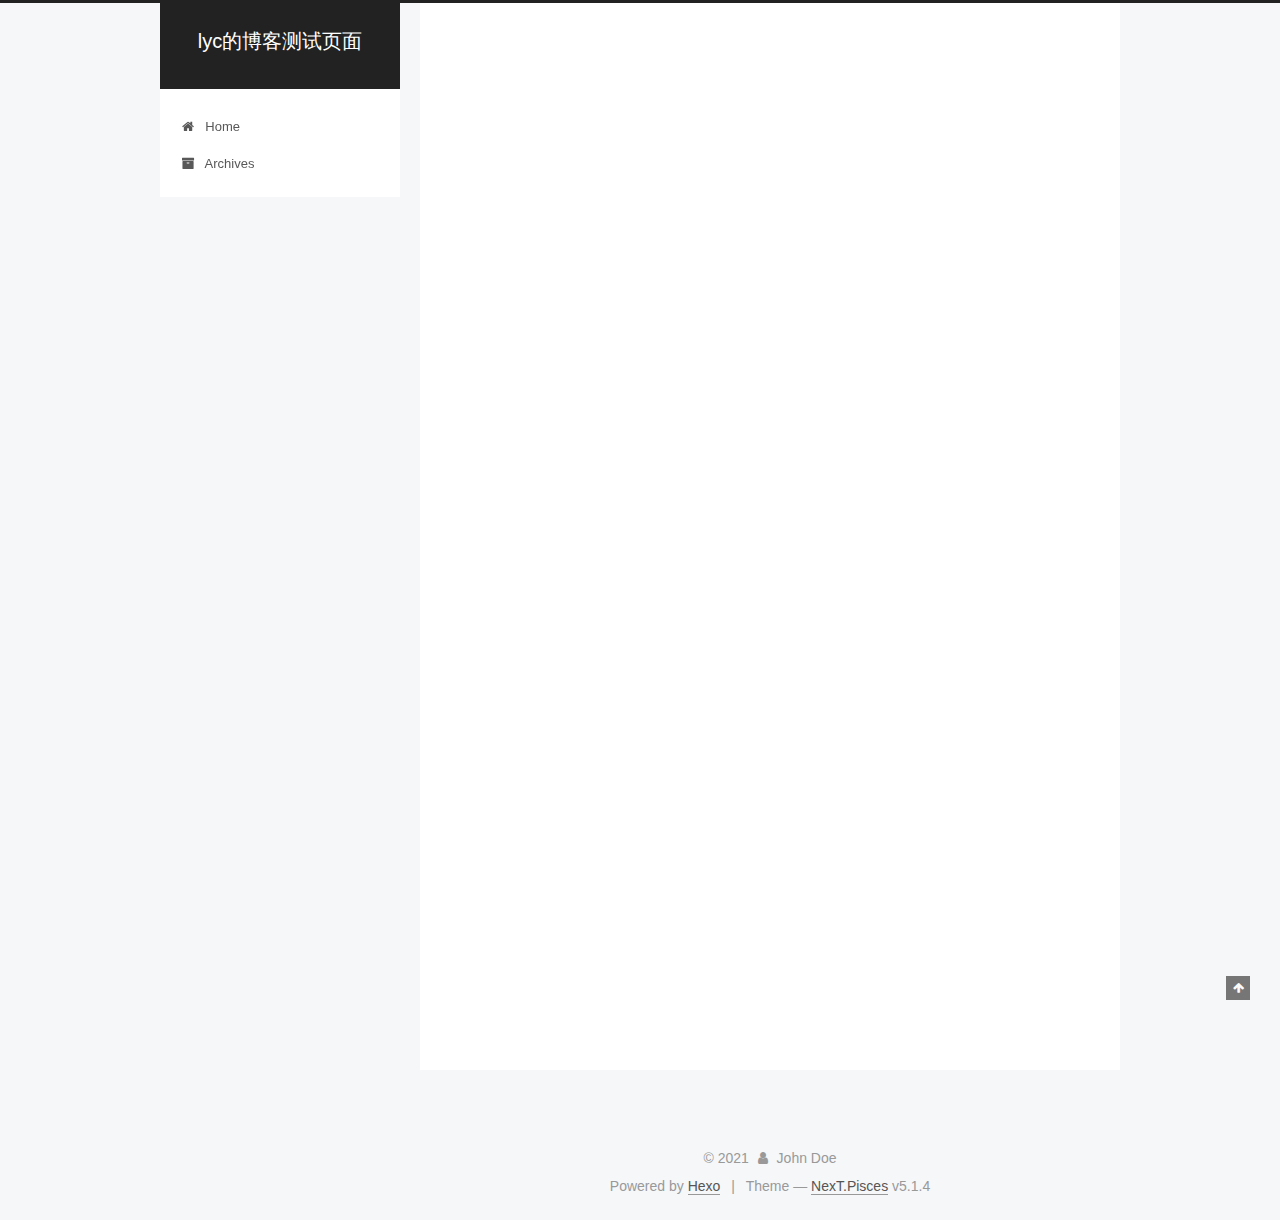
<file: index.html>
<!DOCTYPE html>



  


<html class="theme-next pisces use-motion" lang="en">
<head>
  <meta charset="UTF-8"/>
<meta http-equiv="X-UA-Compatible" content="IE=edge" />
<meta name="viewport" content="width=device-width, initial-scale=1, maximum-scale=1"/>
<meta name="theme-color" content="#222">









<meta http-equiv="Cache-Control" content="no-transform" />
<meta http-equiv="Cache-Control" content="no-siteapp" />
















  
  
  <link href="/lib/fancybox/source/jquery.fancybox.css?v=2.1.5" rel="stylesheet" type="text/css" />







<link href="/lib/font-awesome/css/font-awesome.min.css?v=4.6.2" rel="stylesheet" type="text/css" />

<link href="/css/main.css?v=5.1.4" rel="stylesheet" type="text/css" />


  <link rel="apple-touch-icon" sizes="180x180" href="/images/apple-touch-icon-next.png?v=5.1.4">


  <link rel="icon" type="image/png" sizes="32x32" href="/images/favicon-32x32-next.png?v=5.1.4">


  <link rel="icon" type="image/png" sizes="16x16" href="/images/favicon-16x16-next.png?v=5.1.4">


  <link rel="mask-icon" href="/images/logo.svg?v=5.1.4" color="#222">





  <meta name="keywords" content="Hexo, NexT" />










<meta property="og:type" content="website">
<meta property="og:title" content="lyc的博客测试页面">
<meta property="og:url" content="http://example.com/index.html">
<meta property="og:site_name" content="lyc的博客测试页面">
<meta property="og:locale" content="en_US">
<meta property="article:author" content="John Doe">
<meta name="twitter:card" content="summary">



<script type="text/javascript" id="hexo.configurations">
  var NexT = window.NexT || {};
  var CONFIG = {
    root: '',
    scheme: 'Pisces',
    version: '5.1.4',
    sidebar: {"position":"left","display":"post","offset":12,"b2t":false,"scrollpercent":false,"onmobile":false},
    fancybox: true,
    tabs: true,
    motion: {"enable":true,"async":false,"transition":{"post_block":"fadeIn","post_header":"slideDownIn","post_body":"slideDownIn","coll_header":"slideLeftIn","sidebar":"slideUpIn"}},
    duoshuo: {
      userId: '0',
      author: 'Author'
    },
    algolia: {
      applicationID: '',
      apiKey: '',
      indexName: '',
      hits: {"per_page":10},
      labels: {"input_placeholder":"Search for Posts","hits_empty":"We didn't find any results for the search: ${query}","hits_stats":"${hits} results found in ${time} ms"}
    }
  };
</script>



  <link rel="canonical" href="http://example.com/"/>





  <title>lyc的博客测试页面</title>
  








<meta name="generator" content="Hexo 5.4.0"></head>

<body itemscope itemtype="http://schema.org/WebPage" lang="en">

  
  
    
  

  <div class="container sidebar-position-left 
  page-home">
    <div class="headband"></div>

    <header id="header" class="header" itemscope itemtype="http://schema.org/WPHeader">
      <div class="header-inner"><div class="site-brand-wrapper">
  <div class="site-meta ">
    

    <div class="custom-logo-site-title">
      <a href="/"  class="brand" rel="start">
        <span class="logo-line-before"><i></i></span>
        <span class="site-title">lyc的博客测试页面</span>
        <span class="logo-line-after"><i></i></span>
      </a>
    </div>
      
        <p class="site-subtitle"></p>
      
  </div>

  <div class="site-nav-toggle">
    <button>
      <span class="btn-bar"></span>
      <span class="btn-bar"></span>
      <span class="btn-bar"></span>
    </button>
  </div>
</div>

<nav class="site-nav">
  

  
    <ul id="menu" class="menu">
      
        
        <li class="menu-item menu-item-home">
          <a href="/%20" rel="section">
            
              <i class="menu-item-icon fa fa-fw fa-home"></i> <br />
            
            Home
          </a>
        </li>
      
        
        <li class="menu-item menu-item-archives">
          <a href="/archives/%20" rel="section">
            
              <i class="menu-item-icon fa fa-fw fa-archive"></i> <br />
            
            Archives
          </a>
        </li>
      

      
    </ul>
  

  
</nav>



 </div>
    </header>

    <main id="main" class="main">
      <div class="main-inner">
        <div class="content-wrap">
          <div id="content" class="content">
            
  <section id="posts" class="posts-expand">
    
      

  

  
  
  

  <article class="post post-type-normal" itemscope itemtype="http://schema.org/Article">
  
  
  
  <div class="post-block">
    <link itemprop="mainEntityOfPage" href="http://example.com/2021/07/21/hello-world/">

    <span hidden itemprop="author" itemscope itemtype="http://schema.org/Person">
      <meta itemprop="name" content="">
      <meta itemprop="description" content="">
      <meta itemprop="image" content="/images/avatar.gif">
    </span>

    <span hidden itemprop="publisher" itemscope itemtype="http://schema.org/Organization">
      <meta itemprop="name" content="lyc的博客测试页面">
    </span>

    
      <header class="post-header">

        
        
          <h1 class="post-title" itemprop="name headline">
                
                <a class="post-title-link" href="/2021/07/21/hello-world/" itemprop="url">Hello World</a></h1>
        

        <div class="post-meta">
          <span class="post-time">
            
              <span class="post-meta-item-icon">
                <i class="fa fa-calendar-o"></i>
              </span>
              
                <span class="post-meta-item-text">Posted on</span>
              
              <time title="Post created" itemprop="dateCreated datePublished" datetime="2021-07-21T21:48:46+08:00">
                2021-07-21
              </time>
            

            

            
          </span>

          

          
            
          

          
          

          

          

          

        </div>
      </header>
    

    
    
    
    <div class="post-body" itemprop="articleBody">

      
      

      
        
          
            <p>Welcome to <a target="_blank" rel="noopener" href="https://hexo.io/">Hexo</a>! This is your very first post. Check <a target="_blank" rel="noopener" href="https://hexo.io/docs/">documentation</a> for more info. If you get any problems when using Hexo, you can find the answer in <a target="_blank" rel="noopener" href="https://hexo.io/docs/troubleshooting.html">troubleshooting</a> or you can ask me on <a target="_blank" rel="noopener" href="https://github.com/hexojs/hexo/issues">GitHub</a>.</p>
<h2 id="Quick-Start"><a href="#Quick-Start" class="headerlink" title="Quick Start"></a>Quick Start</h2><h3 id="Create-a-new-post"><a href="#Create-a-new-post" class="headerlink" title="Create a new post"></a>Create a new post</h3><figure class="highlight bash"><table><tr><td class="gutter"><pre><span class="line">1</span><br></pre></td><td class="code"><pre><span class="line">$ hexo new <span class="string">&quot;My New Post&quot;</span></span><br></pre></td></tr></table></figure>

<p>More info: <a target="_blank" rel="noopener" href="https://hexo.io/docs/writing.html">Writing</a></p>
<h3 id="Run-server"><a href="#Run-server" class="headerlink" title="Run server"></a>Run server</h3><figure class="highlight bash"><table><tr><td class="gutter"><pre><span class="line">1</span><br></pre></td><td class="code"><pre><span class="line">$ hexo server</span><br></pre></td></tr></table></figure>

<p>More info: <a target="_blank" rel="noopener" href="https://hexo.io/docs/server.html">Server</a></p>
<h3 id="Generate-static-files"><a href="#Generate-static-files" class="headerlink" title="Generate static files"></a>Generate static files</h3><figure class="highlight bash"><table><tr><td class="gutter"><pre><span class="line">1</span><br></pre></td><td class="code"><pre><span class="line">$ hexo generate</span><br></pre></td></tr></table></figure>

<p>More info: <a target="_blank" rel="noopener" href="https://hexo.io/docs/generating.html">Generating</a></p>
<h3 id="Deploy-to-remote-sites"><a href="#Deploy-to-remote-sites" class="headerlink" title="Deploy to remote sites"></a>Deploy to remote sites</h3><figure class="highlight bash"><table><tr><td class="gutter"><pre><span class="line">1</span><br></pre></td><td class="code"><pre><span class="line">$ hexo deploy</span><br></pre></td></tr></table></figure>

<p>More info: <a target="_blank" rel="noopener" href="https://hexo.io/docs/one-command-deployment.html">Deployment</a></p>

          
        
      
    </div>
    
    
    

    

    

    

    <footer class="post-footer">
      

      

      

      
      
        <div class="post-eof"></div>
      
    </footer>
  </div>
  
  
  
  </article>


    
  </section>

  


          </div>
          


          

        </div>
        
          
  
  <div class="sidebar-toggle">
    <div class="sidebar-toggle-line-wrap">
      <span class="sidebar-toggle-line sidebar-toggle-line-first"></span>
      <span class="sidebar-toggle-line sidebar-toggle-line-middle"></span>
      <span class="sidebar-toggle-line sidebar-toggle-line-last"></span>
    </div>
  </div>

  <aside id="sidebar" class="sidebar">
    
    <div class="sidebar-inner">

      

      

      <section class="site-overview-wrap sidebar-panel sidebar-panel-active">
        <div class="site-overview">
          <div class="site-author motion-element" itemprop="author" itemscope itemtype="http://schema.org/Person">
            
              <p class="site-author-name" itemprop="name"></p>
              <p class="site-description motion-element" itemprop="description"></p>
          </div>

          <nav class="site-state motion-element">

            
              <div class="site-state-item site-state-posts">
              
                <a href="/archives/%20%7C%7C%20archive">
              
                  <span class="site-state-item-count">1</span>
                  <span class="site-state-item-name">posts</span>
                </a>
              </div>
            

            

            

          </nav>

          

          

          
          

          
          

          

        </div>
      </section>

      

      

    </div>
  </aside>


        
      </div>
    </main>

    <footer id="footer" class="footer">
      <div class="footer-inner">
        <div class="copyright">&copy; <span itemprop="copyrightYear">2021</span>
  <span class="with-love">
    <i class="fa fa-user"></i>
  </span>
  <span class="author" itemprop="copyrightHolder">John Doe</span>

  
</div>


  <div class="powered-by">Powered by <a class="theme-link" target="_blank" href="https://hexo.io">Hexo</a></div>



  <span class="post-meta-divider">|</span>



  <div class="theme-info">Theme &mdash; <a class="theme-link" target="_blank" href="https://github.com/iissnan/hexo-theme-next">NexT.Pisces</a> v5.1.4</div>




        







        
      </div>
    </footer>

    
      <div class="back-to-top">
        <i class="fa fa-arrow-up"></i>
        
      </div>
    

    

  </div>

  

<script type="text/javascript">
  if (Object.prototype.toString.call(window.Promise) !== '[object Function]') {
    window.Promise = null;
  }
</script>









  












  
  
    <script type="text/javascript" src="/lib/jquery/index.js?v=2.1.3"></script>
  

  
  
    <script type="text/javascript" src="/lib/fastclick/lib/fastclick.min.js?v=1.0.6"></script>
  

  
  
    <script type="text/javascript" src="/lib/jquery_lazyload/jquery.lazyload.js?v=1.9.7"></script>
  

  
  
    <script type="text/javascript" src="/lib/velocity/velocity.min.js?v=1.2.1"></script>
  

  
  
    <script type="text/javascript" src="/lib/velocity/velocity.ui.min.js?v=1.2.1"></script>
  

  
  
    <script type="text/javascript" src="/lib/fancybox/source/jquery.fancybox.pack.js?v=2.1.5"></script>
  


  


  <script type="text/javascript" src="/js/src/utils.js?v=5.1.4"></script>

  <script type="text/javascript" src="/js/src/motion.js?v=5.1.4"></script>



  
  


  <script type="text/javascript" src="/js/src/affix.js?v=5.1.4"></script>

  <script type="text/javascript" src="/js/src/schemes/pisces.js?v=5.1.4"></script>



  

  


  <script type="text/javascript" src="/js/src/bootstrap.js?v=5.1.4"></script>



  


  




	





  





  












  





  

  

  

  
  

  

  

  

</body>
</html>
</file>
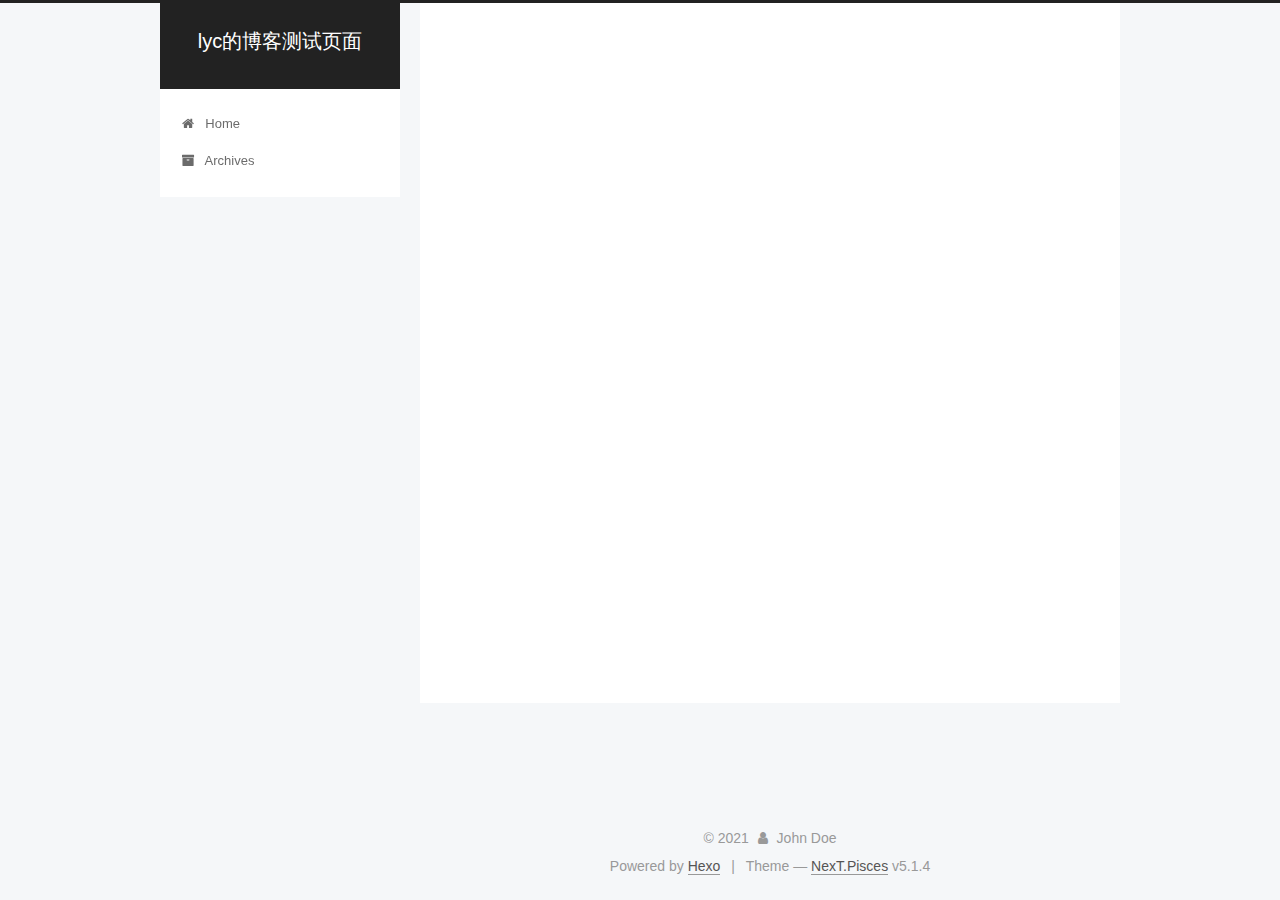
<file: archives/index.html>
<!DOCTYPE html>



  


<html class="theme-next pisces use-motion" lang="en">
<head>
  <meta charset="UTF-8"/>
<meta http-equiv="X-UA-Compatible" content="IE=edge" />
<meta name="viewport" content="width=device-width, initial-scale=1, maximum-scale=1"/>
<meta name="theme-color" content="#222">









<meta http-equiv="Cache-Control" content="no-transform" />
<meta http-equiv="Cache-Control" content="no-siteapp" />
















  
  
  <link href="/lib/fancybox/source/jquery.fancybox.css?v=2.1.5" rel="stylesheet" type="text/css" />







<link href="/lib/font-awesome/css/font-awesome.min.css?v=4.6.2" rel="stylesheet" type="text/css" />

<link href="/css/main.css?v=5.1.4" rel="stylesheet" type="text/css" />


  <link rel="apple-touch-icon" sizes="180x180" href="/images/apple-touch-icon-next.png?v=5.1.4">


  <link rel="icon" type="image/png" sizes="32x32" href="/images/favicon-32x32-next.png?v=5.1.4">


  <link rel="icon" type="image/png" sizes="16x16" href="/images/favicon-16x16-next.png?v=5.1.4">


  <link rel="mask-icon" href="/images/logo.svg?v=5.1.4" color="#222">





  <meta name="keywords" content="Hexo, NexT" />










<meta property="og:type" content="website">
<meta property="og:title" content="lyc的博客测试页面">
<meta property="og:url" content="http://example.com/archives/index.html">
<meta property="og:site_name" content="lyc的博客测试页面">
<meta property="og:locale" content="en_US">
<meta property="article:author" content="John Doe">
<meta name="twitter:card" content="summary">



<script type="text/javascript" id="hexo.configurations">
  var NexT = window.NexT || {};
  var CONFIG = {
    root: '',
    scheme: 'Pisces',
    version: '5.1.4',
    sidebar: {"position":"left","display":"post","offset":12,"b2t":false,"scrollpercent":false,"onmobile":false},
    fancybox: true,
    tabs: true,
    motion: {"enable":true,"async":false,"transition":{"post_block":"fadeIn","post_header":"slideDownIn","post_body":"slideDownIn","coll_header":"slideLeftIn","sidebar":"slideUpIn"}},
    duoshuo: {
      userId: '0',
      author: 'Author'
    },
    algolia: {
      applicationID: '',
      apiKey: '',
      indexName: '',
      hits: {"per_page":10},
      labels: {"input_placeholder":"Search for Posts","hits_empty":"We didn't find any results for the search: ${query}","hits_stats":"${hits} results found in ${time} ms"}
    }
  };
</script>



  <link rel="canonical" href="http://example.com/archives/"/>





  <title>Archive | lyc的博客测试页面</title>
  








<meta name="generator" content="Hexo 5.4.0"></head>

<body itemscope itemtype="http://schema.org/WebPage" lang="en">

  
  
    
  

  <div class="container sidebar-position-left page-archive">
    <div class="headband"></div>

    <header id="header" class="header" itemscope itemtype="http://schema.org/WPHeader">
      <div class="header-inner"><div class="site-brand-wrapper">
  <div class="site-meta ">
    

    <div class="custom-logo-site-title">
      <a href="/"  class="brand" rel="start">
        <span class="logo-line-before"><i></i></span>
        <span class="site-title">lyc的博客测试页面</span>
        <span class="logo-line-after"><i></i></span>
      </a>
    </div>
      
        <p class="site-subtitle"></p>
      
  </div>

  <div class="site-nav-toggle">
    <button>
      <span class="btn-bar"></span>
      <span class="btn-bar"></span>
      <span class="btn-bar"></span>
    </button>
  </div>
</div>

<nav class="site-nav">
  

  
    <ul id="menu" class="menu">
      
        
        <li class="menu-item menu-item-home">
          <a href="/%20" rel="section">
            
              <i class="menu-item-icon fa fa-fw fa-home"></i> <br />
            
            Home
          </a>
        </li>
      
        
        <li class="menu-item menu-item-archives">
          <a href="/archives/%20" rel="section">
            
              <i class="menu-item-icon fa fa-fw fa-archive"></i> <br />
            
            Archives
          </a>
        </li>
      

      
    </ul>
  

  
</nav>



 </div>
    </header>

    <main id="main" class="main">
      <div class="main-inner">
        <div class="content-wrap">
          <div id="content" class="content">
            

  
  
  
  <div class="post-block archive">
    <div id="posts" class="posts-collapse">
      <span class="archive-move-on"></span>

      <span class="archive-page-counter">
        
        
        
          
        
        Um..! 1 post. Keep on posting.
      </span>

      

        
        
        

        
          
          <div class="collection-title">
            <h1 class="archive-year" id="archive-year-2021">2021</h1>
          </div>
        
        

        

  <article class="post post-type-normal" itemscope itemtype="http://schema.org/Article">
    <header class="post-header">

      <h2 class="post-title">
        
            <a class="post-title-link" href="/2021/07/21/hello-world/" itemprop="url">
              
                <span itemprop="name">Hello World</span>
              
            </a>
        
      </h2>

      <div class="post-meta">
        <time class="post-time" itemprop="dateCreated"
              datetime="2021-07-21T21:48:46+08:00"
              content="2021-07-21" >
          07-21
        </time>
      </div>

    </header>
  </article>



      

    </div>
  </div>
  
  
  

  



          </div>
          


          

        </div>
        
          
  
  <div class="sidebar-toggle">
    <div class="sidebar-toggle-line-wrap">
      <span class="sidebar-toggle-line sidebar-toggle-line-first"></span>
      <span class="sidebar-toggle-line sidebar-toggle-line-middle"></span>
      <span class="sidebar-toggle-line sidebar-toggle-line-last"></span>
    </div>
  </div>

  <aside id="sidebar" class="sidebar">
    
    <div class="sidebar-inner">

      

      

      <section class="site-overview-wrap sidebar-panel sidebar-panel-active">
        <div class="site-overview">
          <div class="site-author motion-element" itemprop="author" itemscope itemtype="http://schema.org/Person">
            
              <p class="site-author-name" itemprop="name"></p>
              <p class="site-description motion-element" itemprop="description"></p>
          </div>

          <nav class="site-state motion-element">

            
              <div class="site-state-item site-state-posts">
              
                <a href="/archives/%20%7C%7C%20archive">
              
                  <span class="site-state-item-count">1</span>
                  <span class="site-state-item-name">posts</span>
                </a>
              </div>
            

            

            

          </nav>

          

          

          
          

          
          

          

        </div>
      </section>

      

      

    </div>
  </aside>


        
      </div>
    </main>

    <footer id="footer" class="footer">
      <div class="footer-inner">
        <div class="copyright">&copy; <span itemprop="copyrightYear">2021</span>
  <span class="with-love">
    <i class="fa fa-user"></i>
  </span>
  <span class="author" itemprop="copyrightHolder">John Doe</span>

  
</div>


  <div class="powered-by">Powered by <a class="theme-link" target="_blank" href="https://hexo.io">Hexo</a></div>



  <span class="post-meta-divider">|</span>



  <div class="theme-info">Theme &mdash; <a class="theme-link" target="_blank" href="https://github.com/iissnan/hexo-theme-next">NexT.Pisces</a> v5.1.4</div>




        







        
      </div>
    </footer>

    
      <div class="back-to-top">
        <i class="fa fa-arrow-up"></i>
        
      </div>
    

    

  </div>

  

<script type="text/javascript">
  if (Object.prototype.toString.call(window.Promise) !== '[object Function]') {
    window.Promise = null;
  }
</script>









  












  
  
    <script type="text/javascript" src="/lib/jquery/index.js?v=2.1.3"></script>
  

  
  
    <script type="text/javascript" src="/lib/fastclick/lib/fastclick.min.js?v=1.0.6"></script>
  

  
  
    <script type="text/javascript" src="/lib/jquery_lazyload/jquery.lazyload.js?v=1.9.7"></script>
  

  
  
    <script type="text/javascript" src="/lib/velocity/velocity.min.js?v=1.2.1"></script>
  

  
  
    <script type="text/javascript" src="/lib/velocity/velocity.ui.min.js?v=1.2.1"></script>
  

  
  
    <script type="text/javascript" src="/lib/fancybox/source/jquery.fancybox.pack.js?v=2.1.5"></script>
  


  


  <script type="text/javascript" src="/js/src/utils.js?v=5.1.4"></script>

  <script type="text/javascript" src="/js/src/motion.js?v=5.1.4"></script>



  
  


  <script type="text/javascript" src="/js/src/affix.js?v=5.1.4"></script>

  <script type="text/javascript" src="/js/src/schemes/pisces.js?v=5.1.4"></script>



  

  


  <script type="text/javascript" src="/js/src/bootstrap.js?v=5.1.4"></script>



  


  




	





  





  












  





  

  

  

  
  

  

  

  

</body>
</html>
</file>
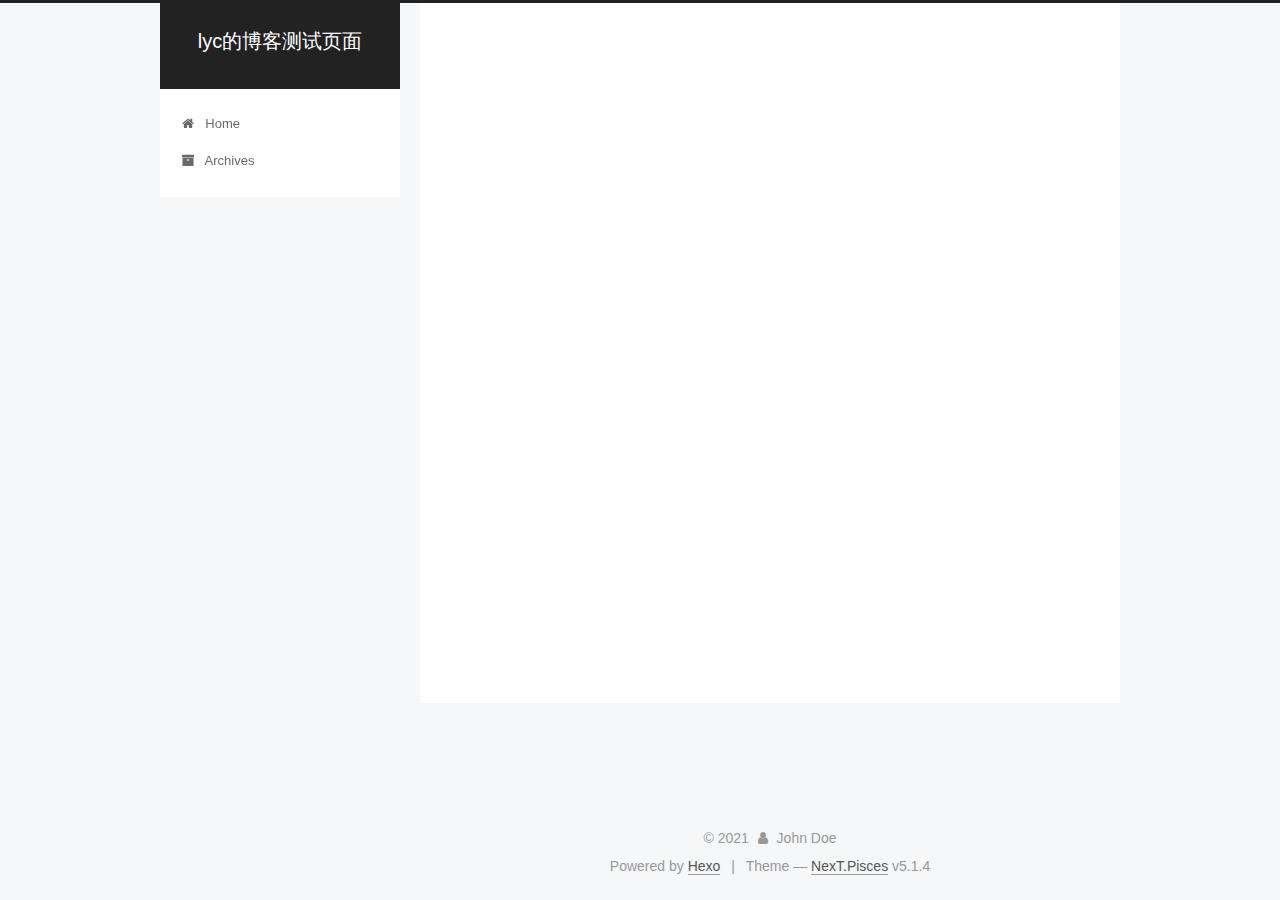
<file: archives/2021/index.html>
<!DOCTYPE html>



  


<html class="theme-next pisces use-motion" lang="en">
<head>
  <meta charset="UTF-8"/>
<meta http-equiv="X-UA-Compatible" content="IE=edge" />
<meta name="viewport" content="width=device-width, initial-scale=1, maximum-scale=1"/>
<meta name="theme-color" content="#222">









<meta http-equiv="Cache-Control" content="no-transform" />
<meta http-equiv="Cache-Control" content="no-siteapp" />
















  
  
  <link href="/lib/fancybox/source/jquery.fancybox.css?v=2.1.5" rel="stylesheet" type="text/css" />







<link href="/lib/font-awesome/css/font-awesome.min.css?v=4.6.2" rel="stylesheet" type="text/css" />

<link href="/css/main.css?v=5.1.4" rel="stylesheet" type="text/css" />


  <link rel="apple-touch-icon" sizes="180x180" href="/images/apple-touch-icon-next.png?v=5.1.4">


  <link rel="icon" type="image/png" sizes="32x32" href="/images/favicon-32x32-next.png?v=5.1.4">


  <link rel="icon" type="image/png" sizes="16x16" href="/images/favicon-16x16-next.png?v=5.1.4">


  <link rel="mask-icon" href="/images/logo.svg?v=5.1.4" color="#222">





  <meta name="keywords" content="Hexo, NexT" />










<meta property="og:type" content="website">
<meta property="og:title" content="lyc的博客测试页面">
<meta property="og:url" content="http://example.com/archives/2021/index.html">
<meta property="og:site_name" content="lyc的博客测试页面">
<meta property="og:locale" content="en_US">
<meta property="article:author" content="John Doe">
<meta name="twitter:card" content="summary">



<script type="text/javascript" id="hexo.configurations">
  var NexT = window.NexT || {};
  var CONFIG = {
    root: '',
    scheme: 'Pisces',
    version: '5.1.4',
    sidebar: {"position":"left","display":"post","offset":12,"b2t":false,"scrollpercent":false,"onmobile":false},
    fancybox: true,
    tabs: true,
    motion: {"enable":true,"async":false,"transition":{"post_block":"fadeIn","post_header":"slideDownIn","post_body":"slideDownIn","coll_header":"slideLeftIn","sidebar":"slideUpIn"}},
    duoshuo: {
      userId: '0',
      author: 'Author'
    },
    algolia: {
      applicationID: '',
      apiKey: '',
      indexName: '',
      hits: {"per_page":10},
      labels: {"input_placeholder":"Search for Posts","hits_empty":"We didn't find any results for the search: ${query}","hits_stats":"${hits} results found in ${time} ms"}
    }
  };
</script>



  <link rel="canonical" href="http://example.com/archives/2021/"/>





  <title>Archive | lyc的博客测试页面</title>
  








<meta name="generator" content="Hexo 5.4.0"></head>

<body itemscope itemtype="http://schema.org/WebPage" lang="en">

  
  
    
  

  <div class="container sidebar-position-left page-archive">
    <div class="headband"></div>

    <header id="header" class="header" itemscope itemtype="http://schema.org/WPHeader">
      <div class="header-inner"><div class="site-brand-wrapper">
  <div class="site-meta ">
    

    <div class="custom-logo-site-title">
      <a href="/"  class="brand" rel="start">
        <span class="logo-line-before"><i></i></span>
        <span class="site-title">lyc的博客测试页面</span>
        <span class="logo-line-after"><i></i></span>
      </a>
    </div>
      
        <p class="site-subtitle"></p>
      
  </div>

  <div class="site-nav-toggle">
    <button>
      <span class="btn-bar"></span>
      <span class="btn-bar"></span>
      <span class="btn-bar"></span>
    </button>
  </div>
</div>

<nav class="site-nav">
  

  
    <ul id="menu" class="menu">
      
        
        <li class="menu-item menu-item-home">
          <a href="/%20" rel="section">
            
              <i class="menu-item-icon fa fa-fw fa-home"></i> <br />
            
            Home
          </a>
        </li>
      
        
        <li class="menu-item menu-item-archives">
          <a href="/archives/%20" rel="section">
            
              <i class="menu-item-icon fa fa-fw fa-archive"></i> <br />
            
            Archives
          </a>
        </li>
      

      
    </ul>
  

  
</nav>



 </div>
    </header>

    <main id="main" class="main">
      <div class="main-inner">
        <div class="content-wrap">
          <div id="content" class="content">
            

  
  
  
  <div class="post-block archive">
    <div id="posts" class="posts-collapse">
      <span class="archive-move-on"></span>

      <span class="archive-page-counter">
        
        
        
          
        
        Um..! 1 post. Keep on posting.
      </span>

      

        
        
        

        
          
          <div class="collection-title">
            <h1 class="archive-year" id="archive-year-2021">2021</h1>
          </div>
        
        

        

  <article class="post post-type-normal" itemscope itemtype="http://schema.org/Article">
    <header class="post-header">

      <h2 class="post-title">
        
            <a class="post-title-link" href="/2021/07/21/hello-world/" itemprop="url">
              
                <span itemprop="name">Hello World</span>
              
            </a>
        
      </h2>

      <div class="post-meta">
        <time class="post-time" itemprop="dateCreated"
              datetime="2021-07-21T21:48:46+08:00"
              content="2021-07-21" >
          07-21
        </time>
      </div>

    </header>
  </article>



      

    </div>
  </div>
  
  
  

  



          </div>
          


          

        </div>
        
          
  
  <div class="sidebar-toggle">
    <div class="sidebar-toggle-line-wrap">
      <span class="sidebar-toggle-line sidebar-toggle-line-first"></span>
      <span class="sidebar-toggle-line sidebar-toggle-line-middle"></span>
      <span class="sidebar-toggle-line sidebar-toggle-line-last"></span>
    </div>
  </div>

  <aside id="sidebar" class="sidebar">
    
    <div class="sidebar-inner">

      

      

      <section class="site-overview-wrap sidebar-panel sidebar-panel-active">
        <div class="site-overview">
          <div class="site-author motion-element" itemprop="author" itemscope itemtype="http://schema.org/Person">
            
              <p class="site-author-name" itemprop="name"></p>
              <p class="site-description motion-element" itemprop="description"></p>
          </div>

          <nav class="site-state motion-element">

            
              <div class="site-state-item site-state-posts">
              
                <a href="/archives/%20%7C%7C%20archive">
              
                  <span class="site-state-item-count">1</span>
                  <span class="site-state-item-name">posts</span>
                </a>
              </div>
            

            

            

          </nav>

          

          

          
          

          
          

          

        </div>
      </section>

      

      

    </div>
  </aside>


        
      </div>
    </main>

    <footer id="footer" class="footer">
      <div class="footer-inner">
        <div class="copyright">&copy; <span itemprop="copyrightYear">2021</span>
  <span class="with-love">
    <i class="fa fa-user"></i>
  </span>
  <span class="author" itemprop="copyrightHolder">John Doe</span>

  
</div>


  <div class="powered-by">Powered by <a class="theme-link" target="_blank" href="https://hexo.io">Hexo</a></div>



  <span class="post-meta-divider">|</span>



  <div class="theme-info">Theme &mdash; <a class="theme-link" target="_blank" href="https://github.com/iissnan/hexo-theme-next">NexT.Pisces</a> v5.1.4</div>




        







        
      </div>
    </footer>

    
      <div class="back-to-top">
        <i class="fa fa-arrow-up"></i>
        
      </div>
    

    

  </div>

  

<script type="text/javascript">
  if (Object.prototype.toString.call(window.Promise) !== '[object Function]') {
    window.Promise = null;
  }
</script>









  












  
  
    <script type="text/javascript" src="/lib/jquery/index.js?v=2.1.3"></script>
  

  
  
    <script type="text/javascript" src="/lib/fastclick/lib/fastclick.min.js?v=1.0.6"></script>
  

  
  
    <script type="text/javascript" src="/lib/jquery_lazyload/jquery.lazyload.js?v=1.9.7"></script>
  

  
  
    <script type="text/javascript" src="/lib/velocity/velocity.min.js?v=1.2.1"></script>
  

  
  
    <script type="text/javascript" src="/lib/velocity/velocity.ui.min.js?v=1.2.1"></script>
  

  
  
    <script type="text/javascript" src="/lib/fancybox/source/jquery.fancybox.pack.js?v=2.1.5"></script>
  


  


  <script type="text/javascript" src="/js/src/utils.js?v=5.1.4"></script>

  <script type="text/javascript" src="/js/src/motion.js?v=5.1.4"></script>



  
  


  <script type="text/javascript" src="/js/src/affix.js?v=5.1.4"></script>

  <script type="text/javascript" src="/js/src/schemes/pisces.js?v=5.1.4"></script>



  

  


  <script type="text/javascript" src="/js/src/bootstrap.js?v=5.1.4"></script>



  


  




	





  





  












  





  

  

  

  
  

  

  

  

</body>
</html>
</file>
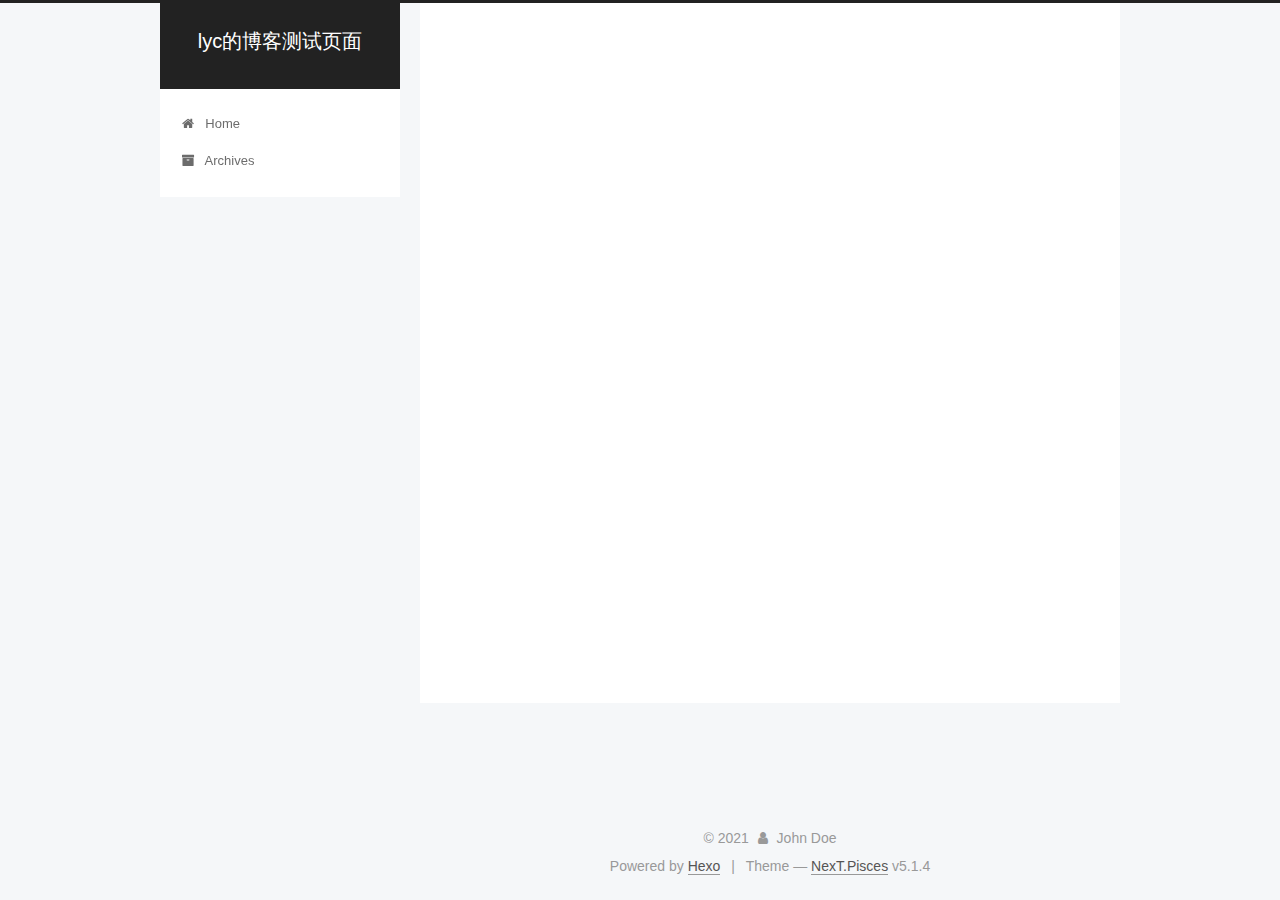
<file: archives/2021/07/index.html>
<!DOCTYPE html>



  


<html class="theme-next pisces use-motion" lang="en">
<head>
  <meta charset="UTF-8"/>
<meta http-equiv="X-UA-Compatible" content="IE=edge" />
<meta name="viewport" content="width=device-width, initial-scale=1, maximum-scale=1"/>
<meta name="theme-color" content="#222">









<meta http-equiv="Cache-Control" content="no-transform" />
<meta http-equiv="Cache-Control" content="no-siteapp" />
















  
  
  <link href="/lib/fancybox/source/jquery.fancybox.css?v=2.1.5" rel="stylesheet" type="text/css" />







<link href="/lib/font-awesome/css/font-awesome.min.css?v=4.6.2" rel="stylesheet" type="text/css" />

<link href="/css/main.css?v=5.1.4" rel="stylesheet" type="text/css" />


  <link rel="apple-touch-icon" sizes="180x180" href="/images/apple-touch-icon-next.png?v=5.1.4">


  <link rel="icon" type="image/png" sizes="32x32" href="/images/favicon-32x32-next.png?v=5.1.4">


  <link rel="icon" type="image/png" sizes="16x16" href="/images/favicon-16x16-next.png?v=5.1.4">


  <link rel="mask-icon" href="/images/logo.svg?v=5.1.4" color="#222">





  <meta name="keywords" content="Hexo, NexT" />










<meta property="og:type" content="website">
<meta property="og:title" content="lyc的博客测试页面">
<meta property="og:url" content="http://example.com/archives/2021/07/index.html">
<meta property="og:site_name" content="lyc的博客测试页面">
<meta property="og:locale" content="en_US">
<meta property="article:author" content="John Doe">
<meta name="twitter:card" content="summary">



<script type="text/javascript" id="hexo.configurations">
  var NexT = window.NexT || {};
  var CONFIG = {
    root: '',
    scheme: 'Pisces',
    version: '5.1.4',
    sidebar: {"position":"left","display":"post","offset":12,"b2t":false,"scrollpercent":false,"onmobile":false},
    fancybox: true,
    tabs: true,
    motion: {"enable":true,"async":false,"transition":{"post_block":"fadeIn","post_header":"slideDownIn","post_body":"slideDownIn","coll_header":"slideLeftIn","sidebar":"slideUpIn"}},
    duoshuo: {
      userId: '0',
      author: 'Author'
    },
    algolia: {
      applicationID: '',
      apiKey: '',
      indexName: '',
      hits: {"per_page":10},
      labels: {"input_placeholder":"Search for Posts","hits_empty":"We didn't find any results for the search: ${query}","hits_stats":"${hits} results found in ${time} ms"}
    }
  };
</script>



  <link rel="canonical" href="http://example.com/archives/2021/07/"/>





  <title>Archive | lyc的博客测试页面</title>
  








<meta name="generator" content="Hexo 5.4.0"></head>

<body itemscope itemtype="http://schema.org/WebPage" lang="en">

  
  
    
  

  <div class="container sidebar-position-left page-archive">
    <div class="headband"></div>

    <header id="header" class="header" itemscope itemtype="http://schema.org/WPHeader">
      <div class="header-inner"><div class="site-brand-wrapper">
  <div class="site-meta ">
    

    <div class="custom-logo-site-title">
      <a href="/"  class="brand" rel="start">
        <span class="logo-line-before"><i></i></span>
        <span class="site-title">lyc的博客测试页面</span>
        <span class="logo-line-after"><i></i></span>
      </a>
    </div>
      
        <p class="site-subtitle"></p>
      
  </div>

  <div class="site-nav-toggle">
    <button>
      <span class="btn-bar"></span>
      <span class="btn-bar"></span>
      <span class="btn-bar"></span>
    </button>
  </div>
</div>

<nav class="site-nav">
  

  
    <ul id="menu" class="menu">
      
        
        <li class="menu-item menu-item-home">
          <a href="/%20" rel="section">
            
              <i class="menu-item-icon fa fa-fw fa-home"></i> <br />
            
            Home
          </a>
        </li>
      
        
        <li class="menu-item menu-item-archives">
          <a href="/archives/%20" rel="section">
            
              <i class="menu-item-icon fa fa-fw fa-archive"></i> <br />
            
            Archives
          </a>
        </li>
      

      
    </ul>
  

  
</nav>



 </div>
    </header>

    <main id="main" class="main">
      <div class="main-inner">
        <div class="content-wrap">
          <div id="content" class="content">
            

  
  
  
  <div class="post-block archive">
    <div id="posts" class="posts-collapse">
      <span class="archive-move-on"></span>

      <span class="archive-page-counter">
        
        
        
          
        
        Um..! 1 post. Keep on posting.
      </span>

      

        
        
        

        
          
          <div class="collection-title">
            <h1 class="archive-year" id="archive-year-2021">2021</h1>
          </div>
        
        

        

  <article class="post post-type-normal" itemscope itemtype="http://schema.org/Article">
    <header class="post-header">

      <h2 class="post-title">
        
            <a class="post-title-link" href="/2021/07/21/hello-world/" itemprop="url">
              
                <span itemprop="name">Hello World</span>
              
            </a>
        
      </h2>

      <div class="post-meta">
        <time class="post-time" itemprop="dateCreated"
              datetime="2021-07-21T21:48:46+08:00"
              content="2021-07-21" >
          07-21
        </time>
      </div>

    </header>
  </article>



      

    </div>
  </div>
  
  
  

  



          </div>
          


          

        </div>
        
          
  
  <div class="sidebar-toggle">
    <div class="sidebar-toggle-line-wrap">
      <span class="sidebar-toggle-line sidebar-toggle-line-first"></span>
      <span class="sidebar-toggle-line sidebar-toggle-line-middle"></span>
      <span class="sidebar-toggle-line sidebar-toggle-line-last"></span>
    </div>
  </div>

  <aside id="sidebar" class="sidebar">
    
    <div class="sidebar-inner">

      

      

      <section class="site-overview-wrap sidebar-panel sidebar-panel-active">
        <div class="site-overview">
          <div class="site-author motion-element" itemprop="author" itemscope itemtype="http://schema.org/Person">
            
              <p class="site-author-name" itemprop="name"></p>
              <p class="site-description motion-element" itemprop="description"></p>
          </div>

          <nav class="site-state motion-element">

            
              <div class="site-state-item site-state-posts">
              
                <a href="/archives/%20%7C%7C%20archive">
              
                  <span class="site-state-item-count">1</span>
                  <span class="site-state-item-name">posts</span>
                </a>
              </div>
            

            

            

          </nav>

          

          

          
          

          
          

          

        </div>
      </section>

      

      

    </div>
  </aside>


        
      </div>
    </main>

    <footer id="footer" class="footer">
      <div class="footer-inner">
        <div class="copyright">&copy; <span itemprop="copyrightYear">2021</span>
  <span class="with-love">
    <i class="fa fa-user"></i>
  </span>
  <span class="author" itemprop="copyrightHolder">John Doe</span>

  
</div>


  <div class="powered-by">Powered by <a class="theme-link" target="_blank" href="https://hexo.io">Hexo</a></div>



  <span class="post-meta-divider">|</span>



  <div class="theme-info">Theme &mdash; <a class="theme-link" target="_blank" href="https://github.com/iissnan/hexo-theme-next">NexT.Pisces</a> v5.1.4</div>




        







        
      </div>
    </footer>

    
      <div class="back-to-top">
        <i class="fa fa-arrow-up"></i>
        
      </div>
    

    

  </div>

  

<script type="text/javascript">
  if (Object.prototype.toString.call(window.Promise) !== '[object Function]') {
    window.Promise = null;
  }
</script>









  












  
  
    <script type="text/javascript" src="/lib/jquery/index.js?v=2.1.3"></script>
  

  
  
    <script type="text/javascript" src="/lib/fastclick/lib/fastclick.min.js?v=1.0.6"></script>
  

  
  
    <script type="text/javascript" src="/lib/jquery_lazyload/jquery.lazyload.js?v=1.9.7"></script>
  

  
  
    <script type="text/javascript" src="/lib/velocity/velocity.min.js?v=1.2.1"></script>
  

  
  
    <script type="text/javascript" src="/lib/velocity/velocity.ui.min.js?v=1.2.1"></script>
  

  
  
    <script type="text/javascript" src="/lib/fancybox/source/jquery.fancybox.pack.js?v=2.1.5"></script>
  


  


  <script type="text/javascript" src="/js/src/utils.js?v=5.1.4"></script>

  <script type="text/javascript" src="/js/src/motion.js?v=5.1.4"></script>



  
  


  <script type="text/javascript" src="/js/src/affix.js?v=5.1.4"></script>

  <script type="text/javascript" src="/js/src/schemes/pisces.js?v=5.1.4"></script>



  

  


  <script type="text/javascript" src="/js/src/bootstrap.js?v=5.1.4"></script>



  


  




	





  





  












  





  

  

  

  
  

  

  

  

</body>
</html>
</file>
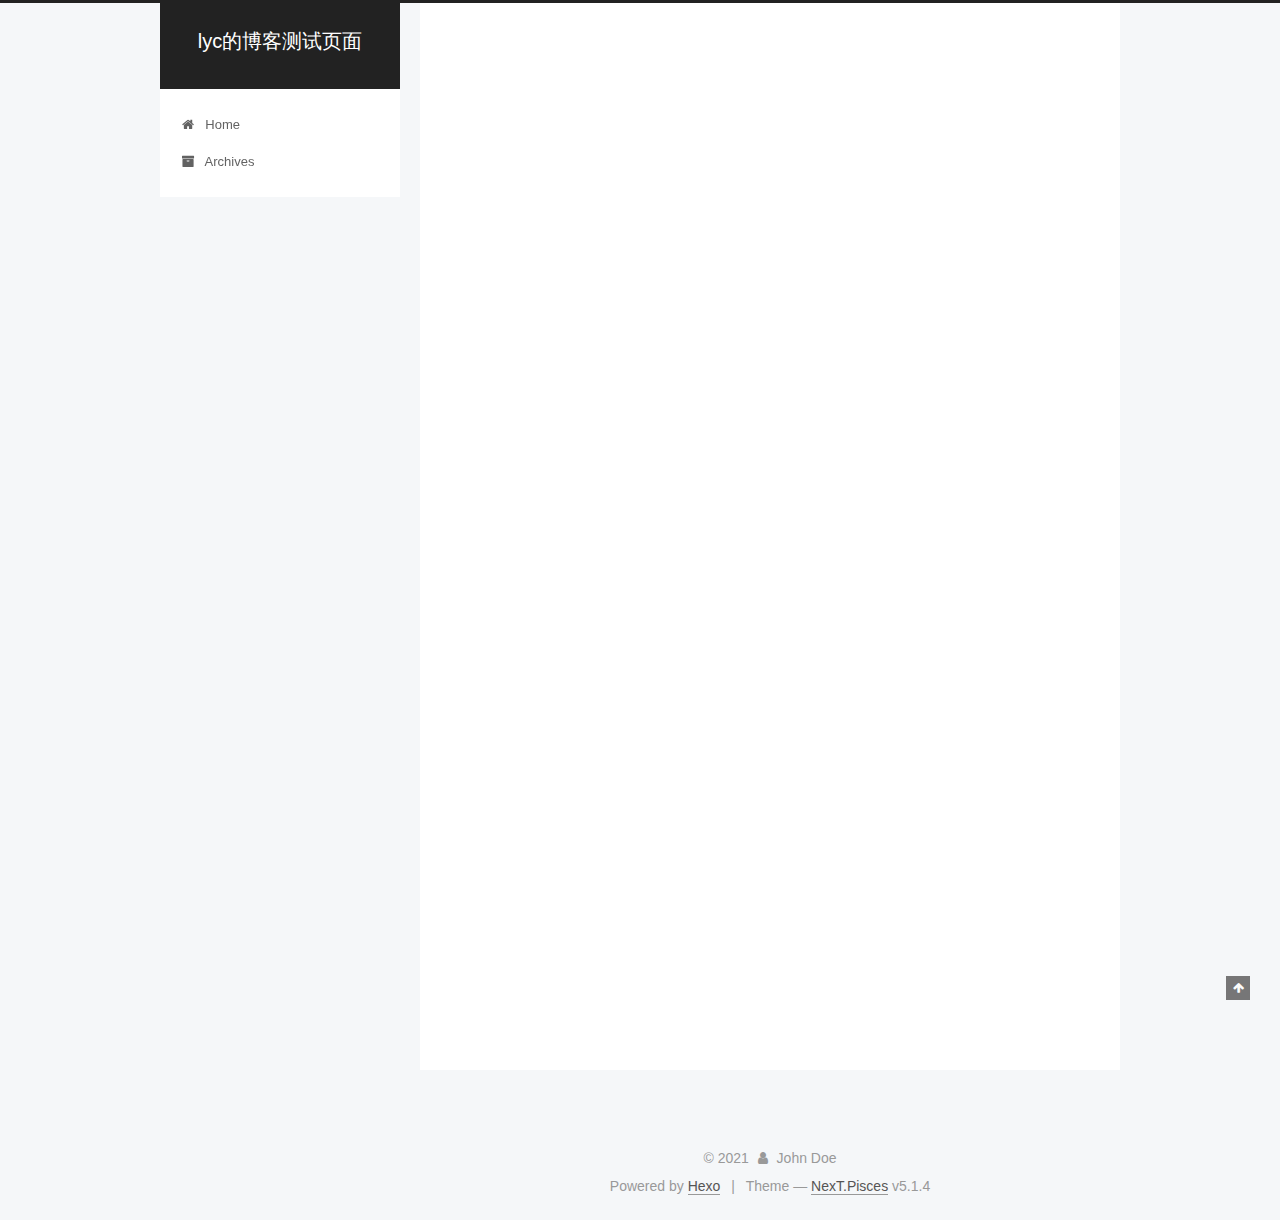
<file: 2021/07/21/hello-world/index.html>
<!DOCTYPE html>



  


<html class="theme-next pisces use-motion" lang="en">
<head>
  <meta charset="UTF-8"/>
<meta http-equiv="X-UA-Compatible" content="IE=edge" />
<meta name="viewport" content="width=device-width, initial-scale=1, maximum-scale=1"/>
<meta name="theme-color" content="#222">









<meta http-equiv="Cache-Control" content="no-transform" />
<meta http-equiv="Cache-Control" content="no-siteapp" />
















  
  
  <link href="/lib/fancybox/source/jquery.fancybox.css?v=2.1.5" rel="stylesheet" type="text/css" />







<link href="/lib/font-awesome/css/font-awesome.min.css?v=4.6.2" rel="stylesheet" type="text/css" />

<link href="/css/main.css?v=5.1.4" rel="stylesheet" type="text/css" />


  <link rel="apple-touch-icon" sizes="180x180" href="/images/apple-touch-icon-next.png?v=5.1.4">


  <link rel="icon" type="image/png" sizes="32x32" href="/images/favicon-32x32-next.png?v=5.1.4">


  <link rel="icon" type="image/png" sizes="16x16" href="/images/favicon-16x16-next.png?v=5.1.4">


  <link rel="mask-icon" href="/images/logo.svg?v=5.1.4" color="#222">





  <meta name="keywords" content="Hexo, NexT" />










<meta name="description" content="Welcome to Hexo! This is your very first post. Check documentation for more info. If you get any problems when using Hexo, you can find the answer in troubleshooting or you can ask me on GitHub. Quick">
<meta property="og:type" content="article">
<meta property="og:title" content="Hello World">
<meta property="og:url" content="http://example.com/2021/07/21/hello-world/index.html">
<meta property="og:site_name" content="lyc的博客测试页面">
<meta property="og:description" content="Welcome to Hexo! This is your very first post. Check documentation for more info. If you get any problems when using Hexo, you can find the answer in troubleshooting or you can ask me on GitHub. Quick">
<meta property="og:locale" content="en_US">
<meta property="article:published_time" content="2021-07-21T13:48:46.465Z">
<meta property="article:modified_time" content="2021-07-21T13:48:46.466Z">
<meta property="article:author" content="John Doe">
<meta name="twitter:card" content="summary">



<script type="text/javascript" id="hexo.configurations">
  var NexT = window.NexT || {};
  var CONFIG = {
    root: '',
    scheme: 'Pisces',
    version: '5.1.4',
    sidebar: {"position":"left","display":"post","offset":12,"b2t":false,"scrollpercent":false,"onmobile":false},
    fancybox: true,
    tabs: true,
    motion: {"enable":true,"async":false,"transition":{"post_block":"fadeIn","post_header":"slideDownIn","post_body":"slideDownIn","coll_header":"slideLeftIn","sidebar":"slideUpIn"}},
    duoshuo: {
      userId: '0',
      author: 'Author'
    },
    algolia: {
      applicationID: '',
      apiKey: '',
      indexName: '',
      hits: {"per_page":10},
      labels: {"input_placeholder":"Search for Posts","hits_empty":"We didn't find any results for the search: ${query}","hits_stats":"${hits} results found in ${time} ms"}
    }
  };
</script>



  <link rel="canonical" href="http://example.com/2021/07/21/hello-world/"/>





  <title>Hello World | lyc的博客测试页面</title>
  








<meta name="generator" content="Hexo 5.4.0"></head>

<body itemscope itemtype="http://schema.org/WebPage" lang="en">

  
  
    
  

  <div class="container sidebar-position-left page-post-detail">
    <div class="headband"></div>

    <header id="header" class="header" itemscope itemtype="http://schema.org/WPHeader">
      <div class="header-inner"><div class="site-brand-wrapper">
  <div class="site-meta ">
    

    <div class="custom-logo-site-title">
      <a href="/"  class="brand" rel="start">
        <span class="logo-line-before"><i></i></span>
        <span class="site-title">lyc的博客测试页面</span>
        <span class="logo-line-after"><i></i></span>
      </a>
    </div>
      
        <p class="site-subtitle"></p>
      
  </div>

  <div class="site-nav-toggle">
    <button>
      <span class="btn-bar"></span>
      <span class="btn-bar"></span>
      <span class="btn-bar"></span>
    </button>
  </div>
</div>

<nav class="site-nav">
  

  
    <ul id="menu" class="menu">
      
        
        <li class="menu-item menu-item-home">
          <a href="/%20" rel="section">
            
              <i class="menu-item-icon fa fa-fw fa-home"></i> <br />
            
            Home
          </a>
        </li>
      
        
        <li class="menu-item menu-item-archives">
          <a href="/archives/%20" rel="section">
            
              <i class="menu-item-icon fa fa-fw fa-archive"></i> <br />
            
            Archives
          </a>
        </li>
      

      
    </ul>
  

  
</nav>



 </div>
    </header>

    <main id="main" class="main">
      <div class="main-inner">
        <div class="content-wrap">
          <div id="content" class="content">
            

  <div id="posts" class="posts-expand">
    

  

  
  
  

  <article class="post post-type-normal" itemscope itemtype="http://schema.org/Article">
  
  
  
  <div class="post-block">
    <link itemprop="mainEntityOfPage" href="http://example.com/2021/07/21/hello-world/">

    <span hidden itemprop="author" itemscope itemtype="http://schema.org/Person">
      <meta itemprop="name" content="">
      <meta itemprop="description" content="">
      <meta itemprop="image" content="/images/avatar.gif">
    </span>

    <span hidden itemprop="publisher" itemscope itemtype="http://schema.org/Organization">
      <meta itemprop="name" content="lyc的博客测试页面">
    </span>

    
      <header class="post-header">

        
        
          <h1 class="post-title" itemprop="name headline">Hello World</h1>
        

        <div class="post-meta">
          <span class="post-time">
            
              <span class="post-meta-item-icon">
                <i class="fa fa-calendar-o"></i>
              </span>
              
                <span class="post-meta-item-text">Posted on</span>
              
              <time title="Post created" itemprop="dateCreated datePublished" datetime="2021-07-21T21:48:46+08:00">
                2021-07-21
              </time>
            

            

            
          </span>

          

          
            
          

          
          

          

          

          

        </div>
      </header>
    

    
    
    
    <div class="post-body" itemprop="articleBody">

      
      

      
        <p>Welcome to <a target="_blank" rel="noopener" href="https://hexo.io/">Hexo</a>! This is your very first post. Check <a target="_blank" rel="noopener" href="https://hexo.io/docs/">documentation</a> for more info. If you get any problems when using Hexo, you can find the answer in <a target="_blank" rel="noopener" href="https://hexo.io/docs/troubleshooting.html">troubleshooting</a> or you can ask me on <a target="_blank" rel="noopener" href="https://github.com/hexojs/hexo/issues">GitHub</a>.</p>
<h2 id="Quick-Start"><a href="#Quick-Start" class="headerlink" title="Quick Start"></a>Quick Start</h2><h3 id="Create-a-new-post"><a href="#Create-a-new-post" class="headerlink" title="Create a new post"></a>Create a new post</h3><figure class="highlight bash"><table><tr><td class="gutter"><pre><span class="line">1</span><br></pre></td><td class="code"><pre><span class="line">$ hexo new <span class="string">&quot;My New Post&quot;</span></span><br></pre></td></tr></table></figure>

<p>More info: <a target="_blank" rel="noopener" href="https://hexo.io/docs/writing.html">Writing</a></p>
<h3 id="Run-server"><a href="#Run-server" class="headerlink" title="Run server"></a>Run server</h3><figure class="highlight bash"><table><tr><td class="gutter"><pre><span class="line">1</span><br></pre></td><td class="code"><pre><span class="line">$ hexo server</span><br></pre></td></tr></table></figure>

<p>More info: <a target="_blank" rel="noopener" href="https://hexo.io/docs/server.html">Server</a></p>
<h3 id="Generate-static-files"><a href="#Generate-static-files" class="headerlink" title="Generate static files"></a>Generate static files</h3><figure class="highlight bash"><table><tr><td class="gutter"><pre><span class="line">1</span><br></pre></td><td class="code"><pre><span class="line">$ hexo generate</span><br></pre></td></tr></table></figure>

<p>More info: <a target="_blank" rel="noopener" href="https://hexo.io/docs/generating.html">Generating</a></p>
<h3 id="Deploy-to-remote-sites"><a href="#Deploy-to-remote-sites" class="headerlink" title="Deploy to remote sites"></a>Deploy to remote sites</h3><figure class="highlight bash"><table><tr><td class="gutter"><pre><span class="line">1</span><br></pre></td><td class="code"><pre><span class="line">$ hexo deploy</span><br></pre></td></tr></table></figure>

<p>More info: <a target="_blank" rel="noopener" href="https://hexo.io/docs/one-command-deployment.html">Deployment</a></p>

      
    </div>
    
    
    

    

    

    

    <footer class="post-footer">
      

      
      
      

      

      
      
    </footer>
  </div>
  
  
  
  </article>



    <div class="post-spread">
      
    </div>
  </div>


          </div>
          


          

  



        </div>
        
          
  
  <div class="sidebar-toggle">
    <div class="sidebar-toggle-line-wrap">
      <span class="sidebar-toggle-line sidebar-toggle-line-first"></span>
      <span class="sidebar-toggle-line sidebar-toggle-line-middle"></span>
      <span class="sidebar-toggle-line sidebar-toggle-line-last"></span>
    </div>
  </div>

  <aside id="sidebar" class="sidebar">
    
    <div class="sidebar-inner">

      

      
        <ul class="sidebar-nav motion-element">
          <li class="sidebar-nav-toc sidebar-nav-active" data-target="post-toc-wrap">
            Table of Contents
          </li>
          <li class="sidebar-nav-overview" data-target="site-overview-wrap">
            Overview
          </li>
        </ul>
      

      <section class="site-overview-wrap sidebar-panel">
        <div class="site-overview">
          <div class="site-author motion-element" itemprop="author" itemscope itemtype="http://schema.org/Person">
            
              <p class="site-author-name" itemprop="name"></p>
              <p class="site-description motion-element" itemprop="description"></p>
          </div>

          <nav class="site-state motion-element">

            
              <div class="site-state-item site-state-posts">
              
                <a href="/archives/%20%7C%7C%20archive">
              
                  <span class="site-state-item-count">1</span>
                  <span class="site-state-item-name">posts</span>
                </a>
              </div>
            

            

            

          </nav>

          

          

          
          

          
          

          

        </div>
      </section>

      
      <!--noindex-->
        <section class="post-toc-wrap motion-element sidebar-panel sidebar-panel-active">
          <div class="post-toc">

            
              
            

            
              <div class="post-toc-content"><ol class="nav"><li class="nav-item nav-level-2"><a class="nav-link" href="#Quick-Start"><span class="nav-number">1.</span> <span class="nav-text">Quick Start</span></a><ol class="nav-child"><li class="nav-item nav-level-3"><a class="nav-link" href="#Create-a-new-post"><span class="nav-number">1.1.</span> <span class="nav-text">Create a new post</span></a></li><li class="nav-item nav-level-3"><a class="nav-link" href="#Run-server"><span class="nav-number">1.2.</span> <span class="nav-text">Run server</span></a></li><li class="nav-item nav-level-3"><a class="nav-link" href="#Generate-static-files"><span class="nav-number">1.3.</span> <span class="nav-text">Generate static files</span></a></li><li class="nav-item nav-level-3"><a class="nav-link" href="#Deploy-to-remote-sites"><span class="nav-number">1.4.</span> <span class="nav-text">Deploy to remote sites</span></a></li></ol></li></ol></div>
            

          </div>
        </section>
      <!--/noindex-->
      

      

    </div>
  </aside>


        
      </div>
    </main>

    <footer id="footer" class="footer">
      <div class="footer-inner">
        <div class="copyright">&copy; <span itemprop="copyrightYear">2021</span>
  <span class="with-love">
    <i class="fa fa-user"></i>
  </span>
  <span class="author" itemprop="copyrightHolder">John Doe</span>

  
</div>


  <div class="powered-by">Powered by <a class="theme-link" target="_blank" href="https://hexo.io">Hexo</a></div>



  <span class="post-meta-divider">|</span>



  <div class="theme-info">Theme &mdash; <a class="theme-link" target="_blank" href="https://github.com/iissnan/hexo-theme-next">NexT.Pisces</a> v5.1.4</div>




        







        
      </div>
    </footer>

    
      <div class="back-to-top">
        <i class="fa fa-arrow-up"></i>
        
      </div>
    

    

  </div>

  

<script type="text/javascript">
  if (Object.prototype.toString.call(window.Promise) !== '[object Function]') {
    window.Promise = null;
  }
</script>









  












  
  
    <script type="text/javascript" src="/lib/jquery/index.js?v=2.1.3"></script>
  

  
  
    <script type="text/javascript" src="/lib/fastclick/lib/fastclick.min.js?v=1.0.6"></script>
  

  
  
    <script type="text/javascript" src="/lib/jquery_lazyload/jquery.lazyload.js?v=1.9.7"></script>
  

  
  
    <script type="text/javascript" src="/lib/velocity/velocity.min.js?v=1.2.1"></script>
  

  
  
    <script type="text/javascript" src="/lib/velocity/velocity.ui.min.js?v=1.2.1"></script>
  

  
  
    <script type="text/javascript" src="/lib/fancybox/source/jquery.fancybox.pack.js?v=2.1.5"></script>
  


  


  <script type="text/javascript" src="/js/src/utils.js?v=5.1.4"></script>

  <script type="text/javascript" src="/js/src/motion.js?v=5.1.4"></script>



  
  


  <script type="text/javascript" src="/js/src/affix.js?v=5.1.4"></script>

  <script type="text/javascript" src="/js/src/schemes/pisces.js?v=5.1.4"></script>



  
  <script type="text/javascript" src="/js/src/scrollspy.js?v=5.1.4"></script>
<script type="text/javascript" src="/js/src/post-details.js?v=5.1.4"></script>



  


  <script type="text/javascript" src="/js/src/bootstrap.js?v=5.1.4"></script>



  


  




	





  





  












  





  

  

  

  
  

  

  

  

</body>
</html>
</file>
<file: css/main.css>
/* normalize.css v3.0.2 | MIT License | git.io/normalize */
html {
  font-family: sans-serif; /* 1 */
  -ms-text-size-adjust: 100%; /* 2 */
  -webkit-text-size-adjust: 100%; /* 2 */
}
body {
  margin: 0;
}
article,
aside,
details,
figcaption,
figure,
footer,
header,
hgroup,
main,
menu,
nav,
section,
summary {
  display: block;
}
audio,
canvas,
progress,
video {
  display: inline-block; /* 1 */
  vertical-align: baseline; /* 2 */
}
audio:not([controls]) {
  display: none;
  height: 0;
}
[hidden],
template {
  display: none;
}
a {
  background-color: transparent;
}
a:active,
a:hover {
  outline: 0;
}
abbr[title] {
  border-bottom: 1px dotted;
}
b,
strong {
  font-weight: bold;
}
dfn {
  font-style: italic;
}
h1 {
  font-size: 2em;
  margin: 0.67em 0;
}
mark {
  background: #ff0;
  color: #000;
}
small {
  font-size: 80%;
}
sub,
sup {
  font-size: 75%;
  line-height: 0;
  position: relative;
  vertical-align: baseline;
}
sup {
  top: -0.5em;
}
sub {
  bottom: -0.25em;
}
img {
  border: 0;
}
svg:not(:root) {
  overflow: hidden;
}
figure {
  margin: 1em 40px;
}
hr {
  -moz-box-sizing: content-box;
  box-sizing: content-box;
  height: 0;
}
pre {
  overflow: auto;
}
code,
kbd,
pre,
samp {
  font-family: monospace, monospace;
  font-size: 1em;
}
button,
input,
optgroup,
select,
textarea {
  color: inherit; /* 1 */
  font: inherit; /* 2 */
  margin: 0; /* 3 */
}
button {
  overflow: visible;
}
button,
select {
  text-transform: none;
}
button,
html input[type="button"],
input[type="reset"],
input[type="submit"] {
  -webkit-appearance: button; /* 2 */
  cursor: pointer; /* 3 */
}
button[disabled],
html input[disabled] {
  cursor: default;
}
button::-moz-focus-inner,
input::-moz-focus-inner {
  border: 0;
  padding: 0;
}
input {
  line-height: normal;
}
input[type="checkbox"],
input[type="radio"] {
  box-sizing: border-box; /* 1 */
  padding: 0; /* 2 */
}
input[type="number"]::-webkit-inner-spin-button,
input[type="number"]::-webkit-outer-spin-button {
  height: auto;
}
input[type="search"] {
  -webkit-appearance: textfield; /* 1 */
  -moz-box-sizing: content-box;
  -webkit-box-sizing: content-box; /* 2 */
  box-sizing: content-box;
}
input[type="search"]::-webkit-search-cancel-button,
input[type="search"]::-webkit-search-decoration {
  -webkit-appearance: none;
}
fieldset {
  border: 1px solid #c0c0c0;
  margin: 0 2px;
  padding: 0.35em 0.625em 0.75em;
}
legend {
  border: 0; /* 1 */
  padding: 0; /* 2 */
}
textarea {
  overflow: auto;
}
optgroup {
  font-weight: bold;
}
table {
  border-collapse: collapse;
  border-spacing: 0;
}
td,
th {
  padding: 0;
}
::selection {
  background: #262a30;
  color: #fff;
}
body {
  position: relative;
  font-family: 'Lato', "PingFang SC", "Microsoft YaHei", sans-serif;
  font-size: 14px;
  line-height: 2;
  color: #555;
  background: #f5f7f9;
}
@media (max-width: 767px) {
  body {
    padding-right: 0 !important;
  }
}
@media (min-width: 768px) and (max-width: 991px) {
  body {
    padding-right: 0 !important;
  }
}
@media (min-width: 1600px) {
  body {
    font-size: 16px;
  }
}
h1,
h2,
h3,
h4,
h5,
h6 {
  margin: 0;
  padding: 0;
  font-weight: bold;
  line-height: 1.5;
  font-family: 'Lato', "PingFang SC", "Microsoft YaHei", sans-serif;
}
h2,
h3,
h4,
h5,
h6 {
  margin: 20px 0 15px;
}
h1 {
  font-size: 22px;
}
@media (max-width: 767px) {
  h1 {
    font-size: 18px;
  }
}
h2 {
  font-size: 20px;
}
@media (max-width: 767px) {
  h2 {
    font-size: 16px;
  }
}
h3 {
  font-size: 18px;
}
@media (max-width: 767px) {
  h3 {
    font-size: 14px;
  }
}
h4 {
  font-size: 16px;
}
@media (max-width: 767px) {
  h4 {
    font-size: 12px;
  }
}
h5 {
  font-size: 14px;
}
@media (max-width: 767px) {
  h5 {
    font-size: 10px;
  }
}
h6 {
  font-size: 12px;
}
@media (max-width: 767px) {
  h6 {
    font-size: 8px;
  }
}
p {
  margin: 0 0 20px 0;
}
a {
  color: #555;
  text-decoration: none;
  outline: none;
  border-bottom: 1px solid #999;
  word-wrap: break-word;
}
a:hover {
  color: #222;
  border-bottom-color: #222;
}
blockquote {
  margin: 0;
  padding: 0;
}
img {
  display: block;
  margin: auto;
  max-width: 100%;
  height: auto;
}
hr {
  margin: 40px 0;
  height: 3px;
  border: none;
  background-color: #ddd;
  background-image: repeating-linear-gradient(-45deg, #fff, #fff 4px, transparent 4px, transparent 8px);
}
blockquote {
  padding: 0 15px;
  color: #666;
  border-left: 4px solid #ddd;
}
blockquote cite::before {
  content: "-";
  padding: 0 5px;
}
dt {
  font-weight: 700;
}
dd {
  margin: 0;
  padding: 0;
}
kbd {
  border: 1px solid #ccc;
  border-radius: 0.2em;
  box-shadow: 0.1em 0.1em 0.2em rgba(0,0,0,0.1);
  background-color: #f9f9f9;
  font-family: inherit;
  background-image: -webkit-linear-gradient(top, #eee, #fff, #eee);
  padding: 0.1em 0.3em;
  white-space: nowrap;
}
.text-left {
  text-align: left;
}
.text-center {
  text-align: center;
}
.text-right {
  text-align: right;
}
.text-justify {
  text-align: justify;
}
.text-nowrap {
  white-space: nowrap;
}
.text-lowercase {
  text-transform: lowercase;
}
.text-uppercase {
  text-transform: uppercase;
}
.text-capitalize {
  text-transform: capitalize;
}
.center-block {
  display: block;
  margin-left: auto;
  margin-right: auto;
}
.clearfix:before,
.clearfix:after {
  content: " ";
  display: table;
}
.clearfix:after {
  clear: both;
}
.pullquote {
  width: 45%;
}
.pullquote.left {
  float: left;
  margin-left: 5px;
  margin-right: 10px;
}
.pullquote.right {
  float: right;
  margin-left: 10px;
  margin-right: 5px;
}
.affix.affix.affix {
  position: fixed;
}
.translation {
  margin-top: -20px;
  font-size: 14px;
  color: #999;
}
.scrollbar-measure {
  width: 100px;
  height: 100px;
  overflow: scroll;
  position: absolute;
  top: -9999px;
}
.use-motion .motion-element {
  opacity: 0;
}
table {
  margin: 20px 0;
  width: 100%;
  border-collapse: collapse;
  border-spacing: 0;
  border: 1px solid #ddd;
  font-size: 14px;
  table-layout: fixed;
  word-wrap: break-all;
}
table>tbody>tr:nth-of-type(odd) {
  background-color: #f9f9f9;
}
table>tbody>tr:hover {
  background-color: #f5f5f5;
}
caption,
th,
td {
  padding: 8px;
  text-align: left;
  vertical-align: middle;
  font-weight: normal;
}
th,
td {
  border-bottom: 3px solid #ddd;
  border-right: 1px solid #eee;
}
th {
  padding-bottom: 10px;
  font-weight: 700;
}
td {
  border-bottom-width: 1px;
}
html,
body {
  height: 100%;
}
.container {
  position: relative;
  min-height: 100%;
}
.header-inner {
  margin: 0 auto;
  padding: 100px 0 70px;
  width: 700px;
}
@media (min-width: 1600px) {
  .container .header-inner {
    width: 900px;
  }
}
.main {
  padding-bottom: 150px;
}
.main-inner {
  margin: 0 auto;
  width: 700px;
}
@media (min-width: 1600px) {
  .container .main-inner {
    width: 900px;
  }
}
.footer {
  position: absolute;
  left: 0;
  bottom: 0;
  width: 100%;
  min-height: 50px;
}
.footer-inner {
  box-sizing: border-box;
  margin: 20px auto;
  width: 700px;
}
@media (min-width: 1600px) {
  .container .footer-inner {
    width: 900px;
  }
}
pre,
.highlight {
  overflow: auto;
  margin: 20px 0;
  padding: 0;
  font-size: 13px;
  color: #4d4d4c;
  background: #f7f7f7;
  line-height: 1.6;
}
pre,
code {
  font-family: consolas, Menlo, "PingFang SC", "Microsoft YaHei", monospace;
}
code {
  padding: 2px 4px;
  word-wrap: break-word;
  color: #555;
  background: #eee;
  border-radius: 3px;
  font-size: 13px;
}
pre {
  padding: 10px;
}
pre code {
  padding: 0;
  color: #4d4d4c;
  background: none;
  text-shadow: none;
}
.highlight {
  border-radius: 1px;
}
.highlight pre {
  border: none;
  margin: 0;
  padding: 10px 0;
}
.highlight table {
  margin: 0;
  width: auto;
  border: none;
}
.highlight td {
  border: none;
  padding: 0;
}
.highlight figcaption {
  font-size: 1em;
  color: #4d4d4c;
  line-height: 1em;
  margin-bottom: 1em;
}
.highlight figcaption:before,
.highlight figcaption:after {
  content: " ";
  display: table;
}
.highlight figcaption:after {
  clear: both;
}
.highlight figcaption a {
  float: right;
  color: #4d4d4c;
}
.highlight figcaption a:hover {
  border-bottom-color: #4d4d4c;
}
.highlight .gutter pre {
  padding-left: 10px;
  padding-right: 10px;
  color: #869194;
  text-align: right;
  background-color: #eff2f3;
}
.highlight .code pre {
  width: 100%;
  padding-left: 10px;
  padding-right: 10px;
  background-color: #f7f7f7;
}
.highlight .line {
  height: 20px;
}
.gutter {
  -webkit-user-select: none;
  -moz-user-select: none;
  -ms-user-select: none;
  user-select: none;
}
.gist table {
  width: auto;
}
.gist table td {
  border: none;
}
pre .deletion {
  background: #fdd;
}
pre .addition {
  background: #dfd;
}
pre .meta {
  color: #8959a8;
}
pre .comment {
  color: #8e908c;
}
pre .variable,
pre .attribute,
pre .tag,
pre .regexp,
pre .ruby .constant,
pre .xml .tag .title,
pre .xml .pi,
pre .xml .doctype,
pre .html .doctype,
pre .css .id,
pre .css .class,
pre .css .pseudo {
  color: #c82829;
}
pre .number,
pre .preprocessor,
pre .built_in,
pre .literal,
pre .params,
pre .constant,
pre .command {
  color: #f5871f;
}
pre .ruby .class .title,
pre .css .rules .attribute,
pre .string,
pre .value,
pre .inheritance,
pre .header,
pre .ruby .symbol,
pre .xml .cdata,
pre .special,
pre .number,
pre .formula {
  color: #718c00;
}
pre .title,
pre .css .hexcolor {
  color: #3e999f;
}
pre .function,
pre .python .decorator,
pre .python .title,
pre .ruby .function .title,
pre .ruby .title .keyword,
pre .perl .sub,
pre .javascript .title,
pre .coffeescript .title {
  color: #4271ae;
}
pre .keyword,
pre .javascript .function {
  color: #8959a8;
}
.full-image.full-image.full-image.full-image {
  border: none;
  max-width: 100%;
  width: auto;
  margin: 20px auto 25px;
}
@media (min-width: 992px) {
  .full-image.full-image.full-image.full-image {
    max-width: none;
    width: 118%;
    margin: 0 -9%;
  }
}
.blockquote-center,
.page-home .post-type-quote blockquote,
.page-post-detail .post-type-quote blockquote {
  position: relative;
  margin: 40px 0;
  padding: 0;
  border-left: none;
  text-align: center;
}
.blockquote-center::before,
.page-home .post-type-quote blockquote::before,
.page-post-detail .post-type-quote blockquote::before,
.blockquote-center::after,
.page-home .post-type-quote blockquote::after,
.page-post-detail .post-type-quote blockquote::after {
  position: absolute;
  content: ' ';
  display: block;
  width: 100%;
  height: 24px;
  opacity: 0.2;
  background-repeat: no-repeat;
  background-position: 0 -6px;
  background-size: 22px 22px;
}
.blockquote-center::before,
.page-home .post-type-quote blockquote::before,
.page-post-detail .post-type-quote blockquote::before {
  top: -20px;
  background-image: url("../images/quote-l.svg");
  border-top: 1px solid #ccc;
}
.blockquote-center::after,
.page-home .post-type-quote blockquote::after,
.page-post-detail .post-type-quote blockquote::after {
  bottom: -20px;
  background-image: url("../images/quote-r.svg");
  border-bottom: 1px solid #ccc;
  background-position: 100% 8px;
}
.blockquote-center p,
.page-home .post-type-quote blockquote p,
.page-post-detail .post-type-quote blockquote p,
.blockquote-center div,
.page-home .post-type-quote blockquote div,
.page-post-detail .post-type-quote blockquote div {
  text-align: center;
}
.post .post-body .group-picture img {
  box-sizing: border-box;
  padding: 0 3px;
  border: none;
}
.post .group-picture-row {
  overflow: hidden;
  margin-top: 6px;
}
.post .group-picture-row:first-child {
  margin-top: 0;
}
.post .group-picture-column {
  float: left;
}
.page-post-detail .post-body .group-picture-column {
  float: none;
  margin-top: 10px;
  width: auto !important;
}
.page-post-detail .post-body .group-picture-column img {
  margin: 0 auto;
}
.page-archive .group-picture-container {
  overflow: hidden;
}
.page-archive .group-picture-row {
  float: left;
}
.page-archive .group-picture-row:first-child {
  margin-top: 6px;
}
.page-archive .group-picture-column {
  max-width: 150px;
  max-height: 150px;
}
.post-body .note {
  position: relative;
  padding: 15px;
  margin-bottom: 20px;
  border: 1px solid #eee;
  border-left-width: 5px;
  border-radius: 3px;
}
.post-body .note h2,
.post-body .note h3,
.post-body .note h4,
.post-body .note h5,
.post-body .note h6 {
  margin-top: 0;
  margin-bottom: 0;
  border-bottom: initial;
  padding-top: 0 !important;
}
.post-body .note p:first-child,
.post-body .note ul:first-child,
.post-body .note ol:first-child,
.post-body .note table:first-child,
.post-body .note pre:first-child,
.post-body .note blockquote:first-child {
  margin-top: 0;
}
.post-body .note p:last-child,
.post-body .note ul:last-child,
.post-body .note ol:last-child,
.post-body .note table:last-child,
.post-body .note pre:last-child,
.post-body .note blockquote:last-child {
  margin-bottom: 0;
}
.post-body .note.default {
  border-left-color: #777;
}
.post-body .note.default h2,
.post-body .note.default h3,
.post-body .note.default h4,
.post-body .note.default h5,
.post-body .note.default h6 {
  color: #777;
}
.post-body .note.primary {
  border-left-color: #6f42c1;
}
.post-body .note.primary h2,
.post-body .note.primary h3,
.post-body .note.primary h4,
.post-body .note.primary h5,
.post-body .note.primary h6 {
  color: #6f42c1;
}
.post-body .note.info {
  border-left-color: #428bca;
}
.post-body .note.info h2,
.post-body .note.info h3,
.post-body .note.info h4,
.post-body .note.info h5,
.post-body .note.info h6 {
  color: #428bca;
}
.post-body .note.success {
  border-left-color: #5cb85c;
}
.post-body .note.success h2,
.post-body .note.success h3,
.post-body .note.success h4,
.post-body .note.success h5,
.post-body .note.success h6 {
  color: #5cb85c;
}
.post-body .note.warning {
  border-left-color: #f0ad4e;
}
.post-body .note.warning h2,
.post-body .note.warning h3,
.post-body .note.warning h4,
.post-body .note.warning h5,
.post-body .note.warning h6 {
  color: #f0ad4e;
}
.post-body .note.danger {
  border-left-color: #d9534f;
}
.post-body .note.danger h2,
.post-body .note.danger h3,
.post-body .note.danger h4,
.post-body .note.danger h5,
.post-body .note.danger h6 {
  color: #d9534f;
}
.post-body .label {
  display: inline;
  padding: 0 2px;
  white-space: nowrap;
}
.post-body .label.default {
  background-color: #f0f0f0;
}
.post-body .label.primary {
  background-color: #efe6f7;
}
.post-body .label.info {
  background-color: #e5f2f8;
}
.post-body .label.success {
  background-color: #e7f4e9;
}
.post-body .label.warning {
  background-color: #fcf6e1;
}
.post-body .label.danger {
  background-color: #fae8eb;
}
.post-body .tabs {
  position: relative;
  display: block;
  margin-bottom: 20px;
  padding-top: 10px;
}
.post-body .tabs ul.nav-tabs {
  margin: 0;
  padding: 0;
  display: flex;
  margin-bottom: -1px;
}
@media (max-width: 413px) {
  .post-body .tabs ul.nav-tabs {
    display: block;
    margin-bottom: 5px;
  }
}
.post-body .tabs ul.nav-tabs li.tab {
  list-style-type: none !important;
  margin: 0 0.25em 0 0;
  border-top: 3px solid transparent;
  border-left: 1px solid transparent;
  border-right: 1px solid transparent;
}
@media (max-width: 413px) {
  .post-body .tabs ul.nav-tabs li.tab {
    margin: initial;
    border-top: 1px solid transparent;
    border-left: 3px solid transparent;
    border-right: 1px solid transparent;
    border-bottom: 1px solid transparent;
  }
}
.post-body .tabs ul.nav-tabs li.tab a {
  outline: 0;
  border-bottom: initial;
  display: block;
  line-height: 1.8em;
  padding: 0.25em 0.75em;
  transition-duration: 0.2s;
  transition-timing-function: ease-out;
  transition-delay: 0s;
}
.post-body .tabs ul.nav-tabs li.tab a i {
  width: 1.285714285714286em;
}
.post-body .tabs ul.nav-tabs li.tab.active {
  border-top: 3px solid #fc6423;
  border-left: 1px solid #ddd;
  border-right: 1px solid #ddd;
  background-color: #fff;
}
@media (max-width: 413px) {
  .post-body .tabs ul.nav-tabs li.tab.active {
    border-top: 1px solid #ddd;
    border-left: 3px solid #fc6423;
    border-right: 1px solid #ddd;
    border-bottom: 1px solid #ddd;
  }
}
.post-body .tabs ul.nav-tabs li.tab.active a {
  cursor: default;
  color: #555;
}
.post-body .tabs .tab-content {
  background-color: #fff;
}
.post-body .tabs .tab-content .tab-pane {
  border: 1px solid #ddd;
  padding: 20px 20px 0 20px;
}
.post-body .tabs .tab-content .tab-pane:not(.active) {
  display: none !important;
}
.post-body .tabs .tab-content .tab-pane.active {
  display: block !important;
}
.btn {
  display: inline-block;
  padding: 0 20px;
  font-size: 14px;
  color: #555;
  background: #fff;
  border: 2px solid #555;
  text-decoration: none;
  border-radius: 2px;
  transition-property: background-color;
  transition-duration: 0.2s;
  transition-timing-function: ease-in-out;
  transition-delay: 0s;
  line-height: 2;
}
.btn:hover {
  border-color: #222;
  color: #fff;
  background: #222;
}
.btn +.btn {
  margin: 0 0 8px 8px;
}
.btn .fa-fw {
  width: 1.285714285714286em;
  text-align: left;
}
.btn-bar {
  display: block;
  width: 22px;
  height: 2px;
  background: #555;
  border-radius: 1px;
}
.btn-bar+.btn-bar {
  margin-top: 4px;
}
.pagination {
  margin: 120px 0 40px;
  text-align: center;
  border-top: 1px solid #eee;
}
.page-number-basic,
.pagination .prev,
.pagination .next,
.pagination .page-number,
.pagination .space {
  display: inline-block;
  position: relative;
  top: -1px;
  margin: 0 10px;
  padding: 0 11px;
}
@media (max-width: 767px) {
  .page-number-basic,
  .pagination .prev,
  .pagination .next,
  .pagination .page-number,
  .pagination .space {
    margin: 0 5px;
  }
}
.pagination .prev,
.pagination .next,
.pagination .page-number {
  border-bottom: 0;
  border-top: 1px solid #eee;
  transition-property: border-color;
  transition-duration: 0.2s;
  transition-timing-function: ease-in-out;
  transition-delay: 0s;
}
.pagination .prev:hover,
.pagination .next:hover,
.pagination .page-number:hover {
  border-top-color: #222;
}
.pagination .space {
  padding: 0;
  margin: 0;
}
.pagination .prev {
  margin-left: 0;
}
.pagination .next {
  margin-right: 0;
}
.pagination .page-number.current {
  color: #fff;
  background: #ccc;
  border-top-color: #ccc;
}
@media (max-width: 767px) {
  .pagination {
    border-top: none;
  }
  .pagination .prev,
  .pagination .next,
  .pagination .page-number {
    margin-bottom: 10px;
    border-top: 0;
    border-bottom: 1px solid #eee;
    padding: 0 10px;
  }
  .pagination .prev:hover,
  .pagination .next:hover,
  .pagination .page-number:hover {
    border-bottom-color: #222;
  }
}
.comments {
  margin: 60px 20px 0;
}
.tag-cloud {
  text-align: center;
}
.tag-cloud a {
  display: inline-block;
  margin: 10px;
}
.back-to-top {
  box-sizing: border-box;
  position: fixed;
  bottom: -100px;
  right: 30px;
  z-index: 1050;
  padding: 0 6px;
  width: 24px;
  background: #222;
  font-size: 12px;
  opacity: 0.6;
  color: #fff;
  cursor: pointer;
  text-align: center;
  -webkit-transform: translateZ(0);
  transition-property: bottom;
  transition-duration: 0.2s;
  transition-timing-function: ease-in-out;
  transition-delay: 0s;
}
@media (min-width: 768px) and (max-width: 991px) {
  .back-to-top {
    display: none !important;
  }
}
@media (max-width: 767px) {
  .back-to-top {
    display: none !important;
  }
}
.back-to-top.back-to-top-on {
  bottom: 30px;
}
.header {
  background: transparent;
}
.header-inner {
  position: relative;
}
.headband {
  height: 3px;
  background: #222;
}
.site-meta {
  margin: 0;
  text-align: center;
}
@media (max-width: 767px) {
  .site-meta {
    text-align: center;
  }
}
.brand {
  position: relative;
  display: inline-block;
  padding: 0 40px;
  color: #fff;
  background: #222;
  border-bottom: none;
}
.brand:hover {
  color: #fff;
}
.logo {
  display: inline-block;
  margin-right: 5px;
  line-height: 36px;
  vertical-align: top;
}
.site-title {
  display: inline-block;
  vertical-align: top;
  line-height: 36px;
  font-size: 20px;
  font-weight: normal;
  font-family: 'Lato', "PingFang SC", "Microsoft YaHei", sans-serif;
}
.site-subtitle {
  margin-top: 10px;
  font-size: 13px;
  color: #ddd;
}
.use-motion .brand {
  opacity: 0;
}
.use-motion .logo,
.use-motion .site-title,
.use-motion .site-subtitle {
  opacity: 0;
  position: relative;
  top: -10px;
}
.site-nav-toggle {
  display: none;
  position: absolute;
  top: 10px;
  left: 10px;
}
@media (max-width: 767px) {
  .site-nav-toggle {
    display: block;
  }
}
.site-nav-toggle button {
  margin-top: 2px;
  padding: 9px 10px;
  background: transparent;
  border: none;
}
@media (max-width: 767px) {
  .site-nav {
    display: none;
    margin: 0 -10px;
    padding: 0 10px;
    clear: both;
    border-top: 1px solid #ddd;
  }
}
@media (min-width: 768px) and (max-width: 991px) {
  .site-nav {
    display: block !important;
  }
}
@media (min-width: 992px) {
  .site-nav {
    display: block !important;
  }
}
.menu {
  margin-top: 20px;
  padding-left: 0;
  text-align: center;
}
.menu .menu-item {
  display: inline-block;
  margin: 0 10px;
  list-style: none;
}
@media screen and (max-width: 767px) {
  .menu .menu-item {
    margin-top: 10px;
  }
}
.menu .menu-item a {
  display: block;
  font-size: 13px;
  line-height: inherit;
  border-bottom: 1px solid transparent;
  transition-property: border-color;
  transition-duration: 0.2s;
  transition-timing-function: ease-in-out;
  transition-delay: 0s;
}
.menu .menu-item a:hover,
.menu-item-active a {
  border-bottom-color: #222;
}
.menu .menu-item .fa {
  margin-right: 5px;
}
.use-motion .menu-item {
  opacity: 0;
}
.post-body {
  font-family: 'Lato', "PingFang SC", "Microsoft YaHei", sans-serif;
}
@media (max-width: 767px) {
  .post-body {
    word-break: break-word;
  }
}
.post-body .fancybox img {
  display: block !important;
  margin: 0 auto;
  cursor: pointer;
  cursor: zoom-in;
  cursor: -webkit-zoom-in;
}
.post-body .image-caption,
.post-body .figure .caption {
  margin: -20px auto 15px;
  text-align: center;
  font-size: 14px;
  color: #999;
  font-weight: bold;
  line-height: 1;
}
.post-sticky-flag {
  display: inline-block;
  font-size: 16px;
  -ms-transform: rotate(30deg);
  -webkit-transform: rotate(30deg);
  -moz-transform: rotate(30deg);
  -ms-transform: rotate(30deg);
  -o-transform: rotate(30deg);
  transform: rotate(30deg);
}
.use-motion .post-block,
.use-motion .pagination,
.use-motion .comments {
  opacity: 0;
}
.use-motion .post-header {
  opacity: 0;
}
.use-motion .post-body {
  opacity: 0;
}
.use-motion .collection-title {
  opacity: 0;
}
.posts-expand {
  padding-top: 40px;
}
@media (max-width: 767px) {
  .posts-expand {
    margin: 0 20px;
  }
  .post-body pre .gutter pre {
    padding-right: 10px;
  }
  .post-body .highlight {
    margin-left: 0px;
    margin-right: 0px;
    padding: 0;
  }
  .post-body .highlight .gutter pre {
    padding-right: 10px;
  }
}
@media (min-width: 992px) {
  .posts-expand .post-body {
    text-align: justify;
  }
}
.posts-expand .post-body h2,
.posts-expand .post-body h3,
.posts-expand .post-body h4,
.posts-expand .post-body h5,
.posts-expand .post-body h6 {
  padding-top: 10px;
}
.posts-expand .post-body h2 .header-anchor,
.posts-expand .post-body h3 .header-anchor,
.posts-expand .post-body h4 .header-anchor,
.posts-expand .post-body h5 .header-anchor,
.posts-expand .post-body h6 .header-anchor {
  float: right;
  margin-left: 10px;
  color: #ccc;
  border-bottom-style: none;
  visibility: hidden;
}
.posts-expand .post-body h2 .header-anchor:hover,
.posts-expand .post-body h3 .header-anchor:hover,
.posts-expand .post-body h4 .header-anchor:hover,
.posts-expand .post-body h5 .header-anchor:hover,
.posts-expand .post-body h6 .header-anchor:hover {
  color: inherit;
}
.posts-expand .post-body h2:hover .header-anchor,
.posts-expand .post-body h3:hover .header-anchor,
.posts-expand .post-body h4:hover .header-anchor,
.posts-expand .post-body h5:hover .header-anchor,
.posts-expand .post-body h6:hover .header-anchor {
  visibility: visible;
}
.posts-expand .post-body ul li {
  list-style: circle;
}
.posts-expand .post-body img {
  box-sizing: border-box;
  margin: auto;
  padding: 3px;
  border: 1px solid #ddd;
}
.posts-expand .post-body .fancybox img {
  margin: 0 auto 25px;
}
@media (max-width: 767px) {
  .posts-collapse {
    margin: 0 20px;
  }
  .posts-collapse .post-title,
  .posts-collapse .post-meta {
    display: block;
    width: auto;
    text-align: left;
  }
}
.posts-collapse {
  position: relative;
  z-index: 1010;
  margin-left: 55px;
}
.posts-collapse::after {
  content: " ";
  position: absolute;
  top: 20px;
  left: 0;
  margin-left: -2px;
  width: 4px;
  height: 100%;
  background: #f5f5f5;
  z-index: -1;
}
@media (max-width: 767px) {
  .posts-collapse {
    margin: 0 20px;
  }
}
.posts-collapse .collection-title {
  position: relative;
  margin: 60px 0;
}
.posts-collapse .collection-title h1,
.posts-collapse .collection-title h2 {
  margin-left: 20px;
}
.posts-collapse .collection-title small {
  color: #bbb;
  margin-left: 5px;
}
.posts-collapse .collection-title::before {
  content: " ";
  position: absolute;
  left: 0;
  top: 50%;
  margin-left: -4px;
  margin-top: -4px;
  width: 8px;
  height: 8px;
  background: #bbb;
  border-radius: 50%;
}
.posts-collapse .post {
  margin: 30px 0;
}
.posts-collapse .post-header {
  position: relative;
  transition-duration: 0.2s;
  transition-timing-function: ease-in-out;
  transition-delay: 0s;
  transition-property: border;
  border-bottom: 1px dashed #ccc;
}
.posts-collapse .post-header::before {
  content: " ";
  position: absolute;
  left: 0;
  top: 12px;
  width: 6px;
  height: 6px;
  margin-left: -4px;
  background: #bbb;
  border-radius: 50%;
  border: 1px solid #fff;
  transition-duration: 0.2s;
  transition-timing-function: ease-in-out;
  transition-delay: 0s;
  transition-property: background;
}
.posts-collapse .post-header:hover {
  border-bottom-color: #666;
}
.posts-collapse .post-header:hover::before {
  background: #222;
}
.posts-collapse .post-meta {
  position: absolute;
  font-size: 12px;
  left: 20px;
  top: 5px;
}
.posts-collapse .post-comments-count {
  display: none;
}
.posts-collapse .post-title {
  margin-left: 60px;
  font-size: 16px;
  font-weight: normal;
  line-height: inherit;
}
.posts-collapse .post-title::after {
  margin-left: 3px;
  opacity: 0.6;
}
.posts-collapse .post-title a {
  color: #666;
  border-bottom: none;
}
.page-home .post-type-quote .post-header,
.page-post-detail .post-type-quote .post-header,
.page-home .post-type-quote .post-tags,
.page-post-detail .post-type-quote .post-tags {
  display: none;
}
.posts-expand .post-title {
  text-align: center;
  word-break: break-word;
  font-weight: 400;
}
.posts-expand .post-title-link {
  display: inline-block;
  position: relative;
  color: #555;
  border-bottom: none;
  line-height: 1.2;
  vertical-align: top;
}
.posts-expand .post-title-link::before {
  content: "";
  position: absolute;
  width: 100%;
  height: 2px;
  bottom: 0;
  left: 0;
  background-color: #000;
  visibility: hidden;
  -webkit-transform: scaleX(0);
  -moz-transform: scaleX(0);
  -ms-transform: scaleX(0);
  -o-transform: scaleX(0);
  transform: scaleX(0);
  transition-duration: 0.2s;
  transition-timing-function: ease-in-out;
  transition-delay: 0s;
}
.posts-expand .post-title-link:hover::before {
  visibility: visible;
  -webkit-transform: scaleX(1);
  -moz-transform: scaleX(1);
  -ms-transform: scaleX(1);
  -o-transform: scaleX(1);
  transform: scaleX(1);
}
.posts-expand .post-title-link .fa {
  font-size: 16px;
}
.posts-expand .post-meta {
  margin: 3px 0 60px 0;
  color: #999;
  font-family: 'Lato', "PingFang SC", "Microsoft YaHei", sans-serif;
  font-size: 12px;
  text-align: center;
}
.posts-expand .post-meta .post-category-list {
  display: inline-block;
  margin: 0;
  padding: 3px;
}
.posts-expand .post-meta .post-category-list-link {
  color: #999;
}
.posts-expand .post-meta .post-description {
  font-size: 14px;
  margin-top: 2px;
}
.post-meta-divider {
  margin: 0 0.5em;
}
.post-meta-item-icon {
  margin-right: 3px;
}
@media (min-width: 768px) and (max-width: 991px) {
  .post-meta-item-icon {
    display: inline-block;
  }
}
@media (max-width: 767px) {
  .post-meta-item-icon {
    display: inline-block;
  }
}
@media (min-width: 768px) and (max-width: 991px) {
  .post-meta-item-text {
    display: none;
  }
}
@media (max-width: 767px) {
  .post-meta-item-text {
    display: none;
  }
}
@media (max-width: 767px) {
  .posts-expand .post-comments-count {
    display: none;
  }
}
.post-button {
  margin-top: 40px;
}
.posts-expand .post-tags {
  margin-top: 40px;
  text-align: center;
}
.posts-expand .post-tags a {
  display: inline-block;
  margin-right: 10px;
  font-size: 13px;
}
.post-nav {
  display: table;
  margin-top: 15px;
  width: 100%;
  border-top: 1px solid #eee;
}
.post-nav-divider {
  display: table-cell;
  width: 10%;
}
.post-nav-item {
  display: table-cell;
  padding: 10px 0 0 0;
  width: 45%;
  vertical-align: top;
}
.post-nav-item a {
  position: relative;
  display: block;
  line-height: 25px;
  font-size: 14px;
  color: #555;
  border-bottom: none;
}
.post-nav-item a:hover {
  color: #222;
  border-bottom: none;
}
.post-nav-item a:active {
  top: 2px;
}
.post-nav-item .fa {
  position: absolute;
  top: 8px;
  left: 0;
  font-size: 12px;
}
.post-nav-next a {
  padding-left: 15px;
}
.post-nav-prev {
  text-align: right;
}
.post-nav-prev a {
  padding-right: 15px;
}
.post-nav-prev .fa {
  right: 0;
  left: auto;
}
.posts-expand .post-eof {
  display: block;
  margin: 80px auto 60px;
  width: 8%;
  height: 1px;
  background: #ccc;
  text-align: center;
}
.post:last-child .post-eof.post-eof.post-eof {
  display: none;
}
.post-gallery {
  display: table;
  table-layout: fixed;
  width: 100%;
  border-collapse: separate;
}
.post-gallery-row {
  display: table-row;
}
.post-gallery .post-gallery-img {
  display: table-cell;
  text-align: center;
  vertical-align: middle;
  border: none;
}
.post-gallery .post-gallery-img img {
  max-width: 100%;
  max-height: 100%;
  border: none;
}
.fancybox-close,
.fancybox-close:hover {
  border: none;
}
.rtl.post-body p,
.rtl.post-body a,
.rtl.post-body h1,
.rtl.post-body h2,
.rtl.post-body h3,
.rtl.post-body h4,
.rtl.post-body h5,
.rtl.post-body h6,
.rtl.post-body li,
.rtl.post-body ul,
.rtl.post-body ol {
  direction: rtl;
  font-family: UKIJ Ekran;
}
.rtl.post-title {
  font-family: UKIJ Ekran;
}
.sidebar {
  position: fixed;
  right: 0;
  top: 0;
  bottom: 0;
  width: 0;
  z-index: 1040;
  box-shadow: inset 0 2px 6px #000;
  background: #222;
  -webkit-transform: translateZ(0);
}
.sidebar a {
  color: #999;
  border-bottom-color: #555;
}
.sidebar a:hover {
  color: #eee;
}
@media (min-width: 768px) and (max-width: 991px) {
  .sidebar {
    display: none !important;
  }
}
@media (max-width: 767px) {
  .sidebar {
    display: none !important;
  }
}
.sidebar-inner {
  position: relative;
  padding: 20px 10px;
  color: #999;
  text-align: center;
}
.site-overview-wrap {
  overflow: hidden;
}
.site-overview {
  overflow-y: auto;
  overflow-x: hidden;
}
.sidebar-toggle {
  position: fixed;
  right: 30px;
  bottom: 45px;
  width: 14px;
  height: 14px;
  padding: 5px;
  background: #222;
  line-height: 0;
  z-index: 1050;
  cursor: pointer;
  -webkit-transform: translateZ(0);
}
@media (min-width: 768px) and (max-width: 991px) {
  .sidebar-toggle {
    display: none !important;
  }
}
@media (max-width: 767px) {
  .sidebar-toggle {
    display: none !important;
  }
}
.sidebar-toggle-line {
  position: relative;
  display: inline-block;
  vertical-align: top;
  height: 2px;
  width: 100%;
  background: #fff;
  margin-top: 3px;
}
.sidebar-toggle-line:first-child {
  margin-top: 0;
}
.site-author-image {
  display: block;
  margin: 0 auto;
  padding: 2px;
  max-width: 120px;
  height: auto;
  border: 1px solid #eee;
}
.site-author-name {
  margin: 0;
  text-align: center;
  color: #222;
  font-weight: 600;
}
.site-description {
  margin-top: 0;
  text-align: center;
  font-size: 13px;
  color: #999;
}
.site-state {
  overflow: hidden;
  line-height: 1.4;
  white-space: nowrap;
  text-align: center;
}
.site-state-item {
  display: inline-block;
  padding: 0 15px;
  border-left: 1px solid #eee;
}
.site-state-item:first-child {
  border-left: none;
}
.site-state-item a {
  border-bottom: none;
}
.site-state-item-count {
  display: block;
  text-align: center;
  color: inherit;
  font-weight: 600;
  font-size: 16px;
}
.site-state-item-name {
  font-size: 13px;
  color: #999;
}
.feed-link {
  margin-top: 20px;
}
.feed-link a {
  display: inline-block;
  padding: 0 15px;
  color: #fc6423;
  border: 1px solid #fc6423;
  border-radius: 4px;
}
.feed-link a i {
  color: #fc6423;
  font-size: 14px;
}
.feed-link a:hover {
  color: #fff;
  background: #fc6423;
}
.feed-link a:hover i {
  color: #fff;
}
.links-of-author {
  margin-top: 20px;
}
.links-of-author a {
  display: inline-block;
  vertical-align: middle;
  margin-right: 10px;
  margin-bottom: 10px;
  border-bottom-color: #555;
  font-size: 13px;
}
.links-of-author a:before {
  display: inline-block;
  vertical-align: middle;
  margin-right: 3px;
  content: " ";
  width: 4px;
  height: 4px;
  border-radius: 50%;
  background: #7fbead;
}
.links-of-blogroll {
  font-size: 13px;
}
.links-of-blogroll-title {
  margin-top: 20px;
  font-size: 14px;
  font-weight: 600;
}
.links-of-blogroll-list {
  margin: 0;
  padding: 0;
  list-style: none;
}
.links-of-blogroll-item {
  padding: 2px 10px;
}
.links-of-blogroll-item a {
  max-width: 280px;
  box-sizing: border-box;
  display: inline-block;
  overflow: hidden;
  white-space: nowrap;
  text-overflow: ellipsis;
}
.sidebar-nav {
  margin: 0 0 20px;
  padding-left: 0;
}
.sidebar-nav li {
  display: inline-block;
  cursor: pointer;
  border-bottom: 1px solid transparent;
  font-size: 14px;
  color: #555;
}
.sidebar-nav li:hover {
  color: #fc6423;
}
.page-post-detail .sidebar-nav-toc {
  padding: 0 5px;
}
.page-post-detail .sidebar-nav-overview {
  margin-left: 10px;
}
.sidebar-nav .sidebar-nav-active {
  color: #fc6423;
  border-bottom-color: #fc6423;
}
.sidebar-nav .sidebar-nav-active:hover {
  color: #fc6423;
}
.sidebar-panel {
  display: none;
}
.sidebar-panel-active {
  display: block;
}
.post-toc-empty {
  font-size: 14px;
  color: #666;
}
.post-toc-wrap {
  overflow: hidden;
}
.post-toc {
  overflow: auto;
}
.post-toc ol {
  margin: 0;
  padding: 0 2px 5px 10px;
  text-align: left;
  list-style: none;
  font-size: 14px;
}
.post-toc ol > ol {
  padding-left: 0;
}
.post-toc ol a {
  transition-duration: 0.2s;
  transition-timing-function: ease-in-out;
  transition-delay: 0s;
  transition-property: all;
  color: #666;
  border-bottom-color: #ccc;
}
.post-toc ol a:hover {
  color: #000;
  border-bottom-color: #000;
}
.post-toc .nav-item {
  overflow: hidden;
  text-overflow: ellipsis;
  text-align: justify;
  white-space: nowrap;
  line-height: 1.8;
}
.post-toc .nav .nav-child {
  display: none;
}
.post-toc .nav .active > .nav-child {
  display: block;
}
.post-toc .nav .active-current > .nav-child {
  display: block;
}
.post-toc .nav .active-current > .nav-child > .nav-item {
  display: block;
}
.post-toc .nav .active > a {
  color: #fc6423;
  border-bottom-color: #fc6423;
}
.post-toc .nav .active-current > a {
  color: #fc6423;
}
.post-toc .nav .active-current > a:hover {
  color: #fc6423;
}
.footer {
  font-size: 14px;
  color: #999;
}
.footer img {
  border: none;
}
.footer-inner {
  text-align: center;
}
.with-love {
  display: inline-block;
  margin: 0 5px;
}
.powered-by,
.theme-info {
  display: inline-block;
}
.cc-license {
  margin-top: 10px;
  text-align: center;
}
.cc-license .cc-opacity {
  opacity: 0.7;
  border-bottom: none;
}
.cc-license .cc-opacity:hover {
  opacity: 0.9;
}
.cc-license img {
  display: inline-block;
}
.theme-next #ds-thread #ds-reset {
  color: #555;
}
.theme-next #ds-thread #ds-reset .ds-replybox {
  margin-bottom: 30px;
}
.theme-next #ds-thread #ds-reset .ds-replybox .ds-avatar,
.theme-next #ds-reset .ds-avatar img {
  box-shadow: none;
}
.theme-next #ds-thread #ds-reset .ds-textarea-wrapper {
  border-color: #c7d4e1;
  background: none;
  border-top-right-radius: 3px;
  border-top-left-radius: 3px;
}
.theme-next #ds-thread #ds-reset .ds-textarea-wrapper textarea {
  height: 60px;
}
.theme-next #ds-reset .ds-rounded-top {
  border-radius: 0;
}
.theme-next #ds-thread #ds-reset .ds-post-toolbar {
  box-sizing: border-box;
  border: 1px solid #c7d4e1;
  background: #f6f8fa;
}
.theme-next #ds-thread #ds-reset .ds-post-options {
  height: 40px;
  border: none;
  background: none;
}
.theme-next #ds-thread #ds-reset .ds-toolbar-buttons {
  top: 11px;
}
.theme-next #ds-thread #ds-reset .ds-sync {
  top: 5px;
}
.theme-next #ds-thread #ds-reset .ds-post-button {
  top: 4px;
  right: 5px;
  width: 90px;
  height: 30px;
  border: 1px solid #c5ced7;
  border-radius: 3px;
  background-image: linear-gradient(#fbfbfc, #f5f7f9);
  color: #60676d;
}
.theme-next #ds-thread #ds-reset .ds-post-button:hover {
  background-position: 0 -30px;
  color: #60676d;
}
.theme-next #ds-thread #ds-reset .ds-comments-info {
  padding: 10px 0;
}
.theme-next #ds-thread #ds-reset .ds-sort {
  display: none;
}
.theme-next #ds-thread #ds-reset li.ds-tab a.ds-current {
  border: none;
  background: #f6f8fa;
  color: #60676d;
}
.theme-next #ds-thread #ds-reset li.ds-tab a.ds-current:hover {
  background-color: #e9f0f7;
  color: #60676d;
}
.theme-next #ds-thread #ds-reset li.ds-tab a {
  border-radius: 2px;
  padding: 5px;
}
.theme-next #ds-thread #ds-reset .ds-login-buttons p {
  color: #999;
  line-height: 36px;
}
.theme-next #ds-thread #ds-reset .ds-login-buttons .ds-service-list li {
  height: 28px;
}
.theme-next #ds-thread #ds-reset .ds-service-list a {
  background: none;
  padding: 5px;
  border: 1px solid;
  border-radius: 3px;
  text-align: center;
}
.theme-next #ds-thread #ds-reset .ds-service-list a:hover {
  color: #fff;
  background: #666;
}
.theme-next #ds-thread #ds-reset .ds-service-list .ds-weibo {
  color: #fc9b00;
  border-color: #fc9b00;
}
.theme-next #ds-thread #ds-reset .ds-service-list .ds-weibo:hover {
  background: #fc9b00;
}
.theme-next #ds-thread #ds-reset .ds-service-list .ds-qq {
  color: #60a3ec;
  border-color: #60a3ec;
}
.theme-next #ds-thread #ds-reset .ds-service-list .ds-qq:hover {
  background: #60a3ec;
}
.theme-next #ds-thread #ds-reset .ds-service-list .ds-renren {
  color: #2e7ac4;
  border-color: #2e7ac4;
}
.theme-next #ds-thread #ds-reset .ds-service-list .ds-renren:hover {
  background: #2e7ac4;
}
.theme-next #ds-thread #ds-reset .ds-service-list .ds-douban {
  color: #37994c;
  border-color: #37994c;
}
.theme-next #ds-thread #ds-reset .ds-service-list .ds-douban:hover {
  background: #37994c;
}
.theme-next #ds-thread #ds-reset .ds-service-list .ds-kaixin {
  color: #fef20d;
  border-color: #fef20d;
}
.theme-next #ds-thread #ds-reset .ds-service-list .ds-kaixin:hover {
  background: #fef20d;
}
.theme-next #ds-thread #ds-reset .ds-service-list .ds-netease {
  color: #f00;
  border-color: #f00;
}
.theme-next #ds-thread #ds-reset .ds-service-list .ds-netease:hover {
  background: #f00;
}
.theme-next #ds-thread #ds-reset .ds-service-list .ds-sohu {
  color: #ffcb05;
  border-color: #ffcb05;
}
.theme-next #ds-thread #ds-reset .ds-service-list .ds-sohu:hover {
  background: #ffcb05;
}
.theme-next #ds-thread #ds-reset .ds-service-list .ds-baidu {
  color: #2831e0;
  border-color: #2831e0;
}
.theme-next #ds-thread #ds-reset .ds-service-list .ds-baidu:hover {
  background: #2831e0;
}
.theme-next #ds-thread #ds-reset .ds-service-list .ds-google {
  color: #166bec;
  border-color: #166bec;
}
.theme-next #ds-thread #ds-reset .ds-service-list .ds-google:hover {
  background: #166bec;
}
.theme-next #ds-thread #ds-reset .ds-service-list .ds-weixin {
  color: #00ce0d;
  border-color: #00ce0d;
}
.theme-next #ds-thread #ds-reset .ds-service-list .ds-weixin:hover {
  background: #00ce0d;
}
.theme-next #ds-thread #ds-reset .ds-service-list .ds-more-services {
  border: none;
}
.theme-next #ds-thread #ds-reset .ds-service-list .ds-more-services:hover {
  background: none;
}
.theme-next #ds-reset .duoshuo-ua-admin {
  display: inline-block;
  color: #f00;
}
.theme-next #ds-reset .duoshuo-ua-platform,
.theme-next #ds-reset .duoshuo-ua-browser {
  color: #ccc;
}
.theme-next #ds-reset .duoshuo-ua-platform .fa,
.theme-next #ds-reset .duoshuo-ua-browser .fa {
  display: inline-block;
  margin-right: 3px;
}
.theme-next #ds-reset .duoshuo-ua-separator {
  display: inline-block;
  margin-left: 5px;
}
.theme-next .this_ua {
  background-color: #ccc !important;
  border-radius: 4px;
  padding: 0 5px !important;
  margin: 1px 1px !important;
  border: 1px solid #bbb !important;
  color: #fff;
  display: inline-block !important;
}
.theme-next .this_ua.admin {
  background-color: #d9534f !important;
  border-color: #d9534f !important;
}
.theme-next .this_ua.platform.iOS,
.theme-next .this_ua.platform.Mac,
.theme-next .this_ua.platform.Windows {
  background-color: #39b3d7 !important;
  border-color: #46b8da !important;
}
.theme-next .this_ua.platform.Linux {
  background-color: #3a3a3a !important;
  border-color: #1f1f1f !important;
}
.theme-next .this_ua.platform.Android {
  background-color: #00c47d !important;
  border-color: #01b171 !important;
}
.theme-next .this_ua.browser.Mobile,
.theme-next .this_ua.browser.Chrome {
  background-color: #5cb85c !important;
  border-color: #4cae4c !important;
}
.theme-next .this_ua.browser.Firefox {
  background-color: #f0ad4e !important;
  border-color: #eea236 !important;
}
.theme-next .this_ua.browser.Maxthon,
.theme-next .this_ua.browser.IE {
  background-color: #428bca !important;
  border-color: #357ebd !important;
}
.theme-next .this_ua.browser.baidu,
.theme-next .this_ua.browser.UCBrowser,
.theme-next .this_ua.browser.Opera {
  background-color: #d9534f !important;
  border-color: #d43f3a !important;
}
.theme-next .this_ua.browser.Android,
.theme-next .this_ua.browser.QQBrowser {
  background-color: #78ace9 !important;
  border-color: #4cae4c !important;
}
.post-spread {
  margin-top: 20px;
  text-align: center;
}
.jiathis_style {
  display: inline-block;
}
.jiathis_style a {
  border: none;
}
.fa {
  font-family: FontAwesome !important;
}
.post-spread {
  margin-top: 20px;
  text-align: center;
}
.bdshare-slide-button-box a {
  border: none;
}
.bdsharebuttonbox {
  display: inline-block;
}
.bdsharebuttonbox a {
  border: none;
}
.local-search-pop-overlay {
  position: fixed;
  width: 100%;
  height: 100%;
  top: 0;
  left: 0;
  z-index: 2080;
  background-color: rgba(0,0,0,0.3);
}
.local-search-popup {
  display: none;
  position: fixed;
  top: 10%;
  left: 50%;
  margin-left: -350px;
  width: 700px;
  height: 80%;
  padding: 0;
  background: #fff;
  color: #333;
  z-index: 9999;
  border-radius: 5px;
}
@media (max-width: 767px) {
  .local-search-popup {
    padding: 0;
    top: 0;
    left: 0;
    margin: 0;
    width: 100%;
    height: 100%;
    border-radius: 0;
  }
}
.local-search-popup ul.search-result-list {
  padding: 0;
  margin: 0 5px;
}
.local-search-popup p.search-result {
  border-bottom: 1px dashed #ccc;
  padding: 5px 0;
}
.local-search-popup a.search-result-title {
  font-weight: bold;
  font-size: 16px;
}
.local-search-popup .search-keyword {
  border-bottom: 1px dashed #f00;
  font-weight: bold;
  color: #f00;
}
.local-search-popup .local-search-header {
  padding: 5px;
  height: 36px;
  background: #f5f5f5;
  border-top-left-radius: 5px;
  border-top-right-radius: 5px;
}
.local-search-popup #local-search-result {
  overflow: auto;
  position: relative;
  padding: 5px 25px;
  height: calc(100% - 55px);
}
.local-search-popup .local-search-input-wrapper {
  display: inline-block;
  width: calc(100% - 90px);
  height: 36px;
  line-height: 36px;
  padding: 0 5px;
}
.local-search-popup .local-search-input-wrapper input {
  padding: 8px 0;
  height: 20px;
  display: block;
  width: 100%;
  outline: none;
  border: none;
  background: transparent;
  vertical-align: middle;
}
.local-search-popup .search-icon,
.local-search-popup .popup-btn-close {
  display: inline-block;
  font-size: 18px;
  color: #999;
  height: 36px;
  width: 18px;
  padding-left: 10px;
  padding-right: 10px;
}
.local-search-popup .search-icon {
  float: left;
}
.local-search-popup .popup-btn-close {
  border-left: 1px solid #eee;
  float: right;
  cursor: pointer;
}
.local-search-popup #no-result {
  position: absolute;
  left: 50%;
  top: 50%;
  -webkit-transform: translate(-50%, -50%);
  -webkit-transform: translate(-50%, -50%);
  -moz-transform: translate(-50%, -50%);
  -ms-transform: translate(-50%, -50%);
  -o-transform: translate(-50%, -50%);
  transform: translate(-50%, -50%);
  color: #ccc;
}
@media (min-width: 768px) and (max-width: 991px) {
  .busuanzi-count {
    width: auto;
  }
}
@media (max-width: 767px) {
  .busuanzi-count {
    width: auto;
  }
}
.site-uv,
.site-pv,
.page-pv {
  display: inline-block;
}
.site-uv .busuanzi-value,
.site-pv .busuanzi-value,
.page-pv .busuanzi-value {
  margin: 0 5px;
}
.site-uv {
  margin-right: 10px;
}
.site-uv::after {
  content: "|";
  padding-left: 10px;
}
.page-archive .archive-page-counter {
  position: relative;
  top: 3px;
  left: 20px;
}
@media (max-width: 767px) {
  .page-archive .archive-page-counter {
    top: 5px;
  }
}
.page-archive .posts-collapse .archive-move-on {
  position: absolute;
  top: 11px;
  left: 0;
  margin-left: -6px;
  width: 10px;
  height: 10px;
  opacity: 0.5;
  background: #555;
  border: 1px solid #fff;
  border-radius: 50%;
}
.category-all-page .category-all-title {
  text-align: center;
}
.category-all-page .category-all {
  margin-top: 20px;
}
.category-all-page .category-list {
  margin: 0;
  padding: 0;
  list-style: none;
}
.category-all-page .category-list-item {
  margin: 5px 10px;
}
.category-all-page .category-list-count {
  color: #bbb;
}
.category-all-page .category-list-count:before {
  display: inline;
  content: " (";
}
.category-all-page .category-list-count:after {
  display: inline;
  content: ") ";
}
.category-all-page .category-list-child {
  padding-left: 10px;
}
#schedule ul#event-list {
  padding-left: 30px;
}
#schedule ul#event-list hr {
  margin: 20px 0 45px 0 !important;
  background: #222;
}
#schedule ul#event-list hr:after {
  display: inline-block;
  content: 'NOW';
  background: #222;
  color: #fff;
  font-weight: bold;
  text-align: right;
  padding: 0 5px;
}
#schedule ul#event-list li.event {
  margin: 20px 0px;
  background: #f9f9f9;
  padding-left: 10px;
  min-height: 40px;
}
#schedule ul#event-list li.event h2.event-summary {
  margin: 0;
  padding-bottom: 3px;
}
#schedule ul#event-list li.event h2.event-summary:before {
  display: inline-block;
  font-family: FontAwesome;
  font-size: 8px;
  content: '\f111';
  vertical-align: middle;
  margin-right: 25px;
  color: #bbb;
}
#schedule ul#event-list li.event span.event-relative-time {
  display: inline-block;
  font-size: 12px;
  font-weight: 400;
  padding-left: 12px;
  color: #bbb;
}
#schedule ul#event-list li.event span.event-details {
  display: block;
  color: #bbb;
  margin-left: 56px;
  padding-top: 3px;
  padding-bottom: 6px;
  text-indent: -24px;
  line-height: 18px;
}
#schedule ul#event-list li.event span.event-details:before {
  text-indent: 0;
  display: inline-block;
  width: 14px;
  font-family: FontAwesome;
  text-align: center;
  margin-right: 9px;
  color: #bbb;
}
#schedule ul#event-list li.event span.event-details.event-location:before {
  content: '\f041';
}
#schedule ul#event-list li.event span.event-details.event-duration:before {
  content: '\f017';
}
#schedule ul#event-list li.event-past {
  background: #fcfcfc;
}
#schedule ul#event-list li.event-past > * {
  opacity: 0.6;
}
#schedule ul#event-list li.event-past h2.event-summary {
  color: #bbb;
}
#schedule ul#event-list li.event-past h2.event-summary:before {
  color: #dfdfdf;
}
#schedule ul#event-list li.event-now {
  background: #222;
  color: #fff;
  padding: 15px 0 15px 10px;
}
#schedule ul#event-list li.event-now h2.event-summary:before {
  -webkit-transform: scale(1.2);
  -moz-transform: scale(1.2);
  -ms-transform: scale(1.2);
  -o-transform: scale(1.2);
  transform: scale(1.2);
  color: #fff;
  animation: dot-flash 1s alternate infinite ease-in-out;
}
#schedule ul#event-list li.event-now * {
  color: #fff !important;
}
@-moz-keyframes dot-flash {
  from {
    opacity: 1;
    -webkit-transform: scale(1.1);
    -moz-transform: scale(1.1);
    -ms-transform: scale(1.1);
    -o-transform: scale(1.1);
    transform: scale(1.1);
  }
  to {
    opacity: 0;
    -webkit-transform: scale(1);
    -moz-transform: scale(1);
    -ms-transform: scale(1);
    -o-transform: scale(1);
    transform: scale(1);
  }
}
@-webkit-keyframes dot-flash {
  from {
    opacity: 1;
    -webkit-transform: scale(1.1);
    -moz-transform: scale(1.1);
    -ms-transform: scale(1.1);
    -o-transform: scale(1.1);
    transform: scale(1.1);
  }
  to {
    opacity: 0;
    -webkit-transform: scale(1);
    -moz-transform: scale(1);
    -ms-transform: scale(1);
    -o-transform: scale(1);
    transform: scale(1);
  }
}
@-o-keyframes dot-flash {
  from {
    opacity: 1;
    -webkit-transform: scale(1.1);
    -moz-transform: scale(1.1);
    -ms-transform: scale(1.1);
    -o-transform: scale(1.1);
    transform: scale(1.1);
  }
  to {
    opacity: 0;
    -webkit-transform: scale(1);
    -moz-transform: scale(1);
    -ms-transform: scale(1);
    -o-transform: scale(1);
    transform: scale(1);
  }
}
@keyframes dot-flash {
  from {
    opacity: 1;
    -webkit-transform: scale(1.1);
    -moz-transform: scale(1.1);
    -ms-transform: scale(1.1);
    -o-transform: scale(1.1);
    transform: scale(1.1);
  }
  to {
    opacity: 0;
    -webkit-transform: scale(1);
    -moz-transform: scale(1);
    -ms-transform: scale(1);
    -o-transform: scale(1);
    transform: scale(1);
  }
}
.page-post-detail .sidebar-toggle-line {
  background: #fc6423;
}
.page-post-detail .comments {
  overflow: hidden;
}
.header {
  position: relative;
  margin: 0 auto;
  width: 960px;
}
@media (min-width: 768px) and (max-width: 991px) {
  .header {
    width: auto;
  }
}
@media (max-width: 767px) {
  .header {
    width: auto;
  }
}
.header-inner {
  position: absolute;
  top: 0;
  overflow: hidden;
  padding: 0;
  width: 240px;
  background: #fff;
  box-shadow: initial;
  border-radius: initial;
}
@media (min-width: 1600px) {
  .container .header-inner {
    width: 240px;
  }
}
@media (min-width: 768px) and (max-width: 991px) {
  .header-inner {
    position: relative;
    width: auto;
    border-radius: initial;
  }
}
@media (max-width: 767px) {
  .header-inner {
    position: relative;
    width: auto;
    border-radius: initial;
  }
}
.main:before,
.main:after {
  content: " ";
  display: table;
}
.main:after {
  clear: both;
}
@media (min-width: 768px) and (max-width: 991px) {
  .main {
    padding-bottom: 100px;
  }
}
@media (max-width: 767px) {
  .main {
    padding-bottom: 100px;
  }
}
.container .main-inner {
  width: 960px;
}
@media (min-width: 768px) and (max-width: 991px) {
  .container .main-inner {
    width: auto;
  }
}
@media (max-width: 767px) {
  .container .main-inner {
    width: auto;
  }
}
.content-wrap {
  float: right;
  box-sizing: border-box;
  padding: 40px;
  width: 700px;
  background: #fff;
  min-height: 700px;
  box-shadow: initial;
  border-radius: initial;
}
@media (min-width: 768px) and (max-width: 991px) {
  .content-wrap {
    width: 100%;
    padding: 20px;
    border-radius: initial;
  }
}
@media (max-width: 767px) {
  .content-wrap {
    width: 100%;
    padding: 20px;
    min-height: auto;
    border-radius: initial;
  }
}
.sidebar {
  position: static;
  float: left;
  margin-top: 300px;
  width: 240px;
  background: #f5f7f9;
  box-shadow: none;
}
@media (min-width: 768px) and (max-width: 991px) {
  .sidebar {
    display: none;
  }
}
@media (max-width: 767px) {
  .sidebar {
    display: none;
  }
}
.sidebar-toggle {
  display: none;
}
.footer-inner {
  width: 960px;
  padding-left: 260px;
}
@media (min-width: 768px) and (max-width: 991px) {
  .footer-inner {
    width: auto;
    padding-left: 0 !important;
    padding-right: 0 !important;
  }
}
@media (max-width: 767px) {
  .footer-inner {
    width: auto;
    padding-left: 0 !important;
    padding-right: 0 !important;
  }
}
.sidebar-position-right .header-inner {
  right: 0;
}
.sidebar-position-right .content-wrap {
  float: left;
}
.sidebar-position-right .sidebar {
  float: right;
}
.sidebar-position-right .footer-inner {
  padding-left: 0;
  padding-right: 260px;
}
.site-brand-wrapper {
  position: relative;
}
.site-meta {
  padding: 20px 0;
  color: #fff;
  background: #222;
}
@media (min-width: 768px) and (max-width: 991px) {
  .site-meta {
    box-shadow: 0 0 16px rgba(0,0,0,0.5);
  }
}
@media (max-width: 767px) {
  .site-meta {
    box-shadow: 0 0 16px rgba(0,0,0,0.5);
  }
}
.brand {
  padding: 0;
  background: none;
}
.brand:hover {
  color: #fff;
}
.site-subtitle {
  margin: 10px 10px 0;
  font-weight: initial;
}
.site-search form {
  display: none;
}
.site-nav {
  border-top: none;
}
@media (min-width: 768px) and (max-width: 991px) {
  .site-nav {
    display: none !important;
  }
}
@media (min-width: 768px) and (max-width: 991px) {
  .site-nav-on {
    display: block !important;
  }
}
.menu .menu-item {
  display: block;
  margin: 0;
}
.menu .menu-item a {
  position: relative;
  box-sizing: border-box;
  padding: 5px 20px;
  text-align: left;
  line-height: inherit;
  transition-property: background-color;
  transition-duration: 0.2s;
  transition-timing-function: ease-in-out;
  transition-delay: 0s;
}
.menu .menu-item a:hover,
.menu-item-active a {
  background: #f9f9f9;
  border-bottom-color: #fff;
}
.menu .menu-item br {
  display: none;
}
.menu-item-active a:after {
  content: " ";
  position: absolute;
  top: 50%;
  margin-top: -3px;
  right: 15px;
  width: 6px;
  height: 6px;
  border-radius: 50%;
  background-color: #bbb;
}
.btn-bar {
  background-color: #fff;
}
.site-nav-toggle {
  left: 20px;
  top: 50%;
  -webkit-transform: translateY(-50%);
  -webkit-transform: translateY(-50%);
  -moz-transform: translateY(-50%);
  -ms-transform: translateY(-50%);
  -o-transform: translateY(-50%);
  transform: translateY(-50%);
}
@media (min-width: 768px) and (max-width: 991px) {
  .site-nav-toggle {
    display: block;
  }
}
.use-motion .sidebar .motion-element {
  opacity: 1;
}
.sidebar {
  margin-left: -100%;
  right: auto;
  bottom: auto;
  -webkit-transform: none;
}
.sidebar-inner {
  box-sizing: border-box;
  width: 240px;
  color: #555;
  background: #fff;
  box-shadow: initial;
  border-radius: initial;
  opacity: 0;
}
.sidebar-inner.affix {
  position: fixed;
  top: 12px;
}
.sidebar-inner.affix-bottom {
  position: absolute;
}
.site-overview {
  text-align: left;
}
.site-author:before,
.site-author:after {
  content: " ";
  display: table;
}
.site-author:after {
  clear: both;
}
.sidebar a {
  color: #555;
}
.sidebar a:hover {
  color: #222;
}
.site-state-item {
  padding: 0 10px;
}
.links-of-author-item a:before {
  display: none;
}
.links-of-author-item a {
  border-bottom: none;
  text-decoration: underline;
}
.feed-link {
  border-top: 1px dotted #ccc;
  border-bottom: 1px dotted #ccc;
  text-align: center;
}
.feed-link a {
  display: block;
  color: #fc6423;
  border: none;
}
.feed-link a:hover {
  background: none;
  color: #e34603;
}
.feed-link a:hover i {
  color: #e34603;
}
.links-of-author {
  display: flex;
  flex-wrap: wrap;
  justify-content: center;
}
.links-of-author-item {
  margin: 5px 0 0;
  width: 50%;
}
.links-of-author-item a {
  max-width: 216px;
  box-sizing: border-box;
  display: inline-block;
  margin-right: 0;
  margin-bottom: 0;
  padding: 0 5px;
  overflow: hidden;
  white-space: nowrap;
  text-overflow: ellipsis;
}
.links-of-author-item a {
  display: block;
  text-decoration: none;
}
.links-of-author-item a:hover {
  border-radius: 4px;
  background: #eee;
}
.links-of-author-item .fa {
  margin-right: 2px;
  font-size: 16px;
}
.links-of-author-item .fa-globe {
  font-size: 15px;
}
.links-of-blogroll {
  text-align: center;
  margin-top: 20px;
  padding: 3px 0 0;
  border-top: 1px dotted #ccc;
}
.links-of-blogroll-title {
  margin-top: 0;
}
.links-of-blogroll-item {
  padding: 0;
}
.links-of-blogroll-inline:before,
.links-of-blogroll-inline:after {
  content: " ";
  display: table;
}
.links-of-blogroll-inline:after {
  clear: both;
}
.links-of-blogroll-inline .links-of-blogroll-item {
  margin: 5px 0 0;
  width: 50%;
  display: inline-block;
  width: unset;
}
.links-of-blogroll-inline .links-of-blogroll-item a {
  max-width: 216px;
  box-sizing: border-box;
  display: inline-block;
  margin-right: 0;
  margin-bottom: 0;
  padding: 0 5px;
  overflow: hidden;
  white-space: nowrap;
  text-overflow: ellipsis;
}
@media (max-width: 767px) {
  .post-body {
    text-align: justify;
  }
}
</file>
